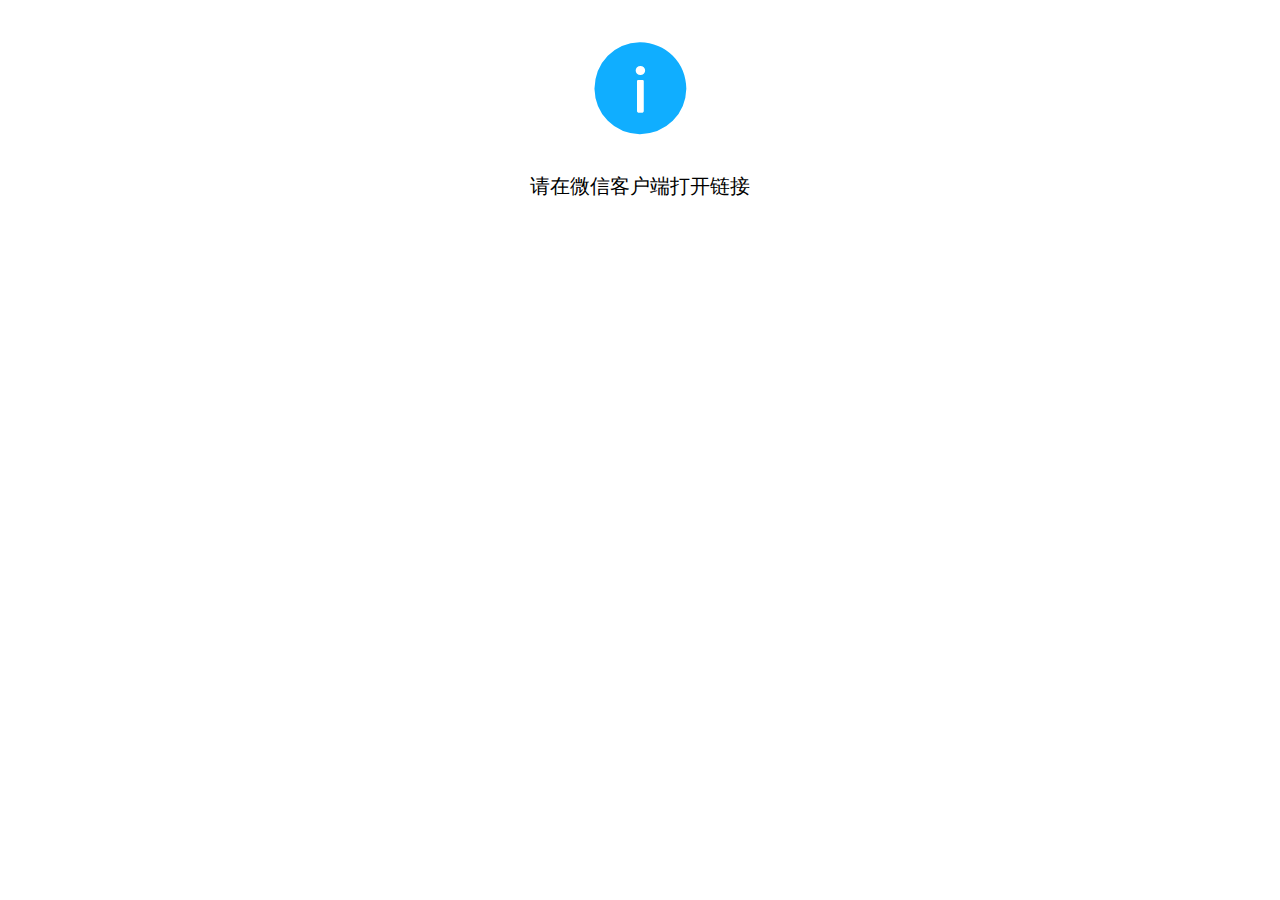
<file: index.html>
<!doctype html>
<html class="no-js">
	<head>
		<meta charset="utf-8">
		<meta http-equiv="X-UA-Compatible" content="IE=edge">
		<meta name="description" content="">
		<meta name="keywords" content="">
		<meta name="viewport" content="width=device-width, initial-scale=1.0, maximum-scale=1.0, user-scalable=0">
		<title>黑猪360</title>
		<meta name="renderer" content="webkit">
		<meta http-equiv="Cache-Control" content="no-siteapp" />
		<meta name="mobile-web-app-capable" content="yes">
		<meta name="apple-mobile-web-app-capable" content="yes">
		<meta name="apple-mobile-web-app-status-bar-style" content="black">
		<link rel="stylesheet" href="assets/css/amazeui.css">
		<link rel="stylesheet" href="assets/css/app.css">
		<link rel="stylesheet" href="assets/css/iconfont.css">
		<script type="text/javascript" src="assets/js/jquery.min.js"></script>
		<!--开始-->
		<link rel="stylesheet" href="assets/css/main.css" type="text/css" media="screen, projection" />
		<script type="text/javascript" src="assets/js/custom-scripts.js"></script>
		<!--结束-->
		<script type="text/javascript">
//			开始
			$(window).load(function(){
				universalPreloaderRemove();
				rotate();
			    dogRun();
				dogTalk();
			});
//			结束
			var apiRoot = "https://heizhu360.datbc.com/wx/";
			//var apiRoot = "http://192.168.1.28:8082/";
			var wxUrl = apiRoot+"getBlockChain";
			var wxSimpleUrl = apiRoot+"getSimpleBlockChain";
			var secret = '';
			var ua = navigator.userAgent.toLowerCase();  
			var isWeixin = ua.indexOf('micromessenger') != -1; 
			if (!isWeixin) {  
				var opened = window.open('wxError.html', '_self');
			}
            $(function(){
				/*禁用微信分享功能 */  
				function onBridgeReady() {  
					WeixinJSBridge.call('hideOptionMenu');
				}  
			  
				if (typeof WeixinJSBridge == "undefined") {  
					if (document.addEventListener) {  
						document.addEventListener('WeixinJSBridgeReady', onBridgeReady, false);  
					} else if (document.attachEvent) {  
						document.attachEvent('WeixinJSBridgeReady', onBridgeReady);  
						document.attachEvent('onWeixinJSBridgeReady', onBridgeReady);  
					}  
				} else {  
					onBridgeReady();  
				}  
				if (isWeixin) {  
					window.alert = function(name){  
						var iframe = document.createElement("IFRAME");  
						iframe.style.display="none";  
						iframe.setAttribute("src", 'data:text/plain,');  
						document.documentElement.appendChild(iframe);  
						window.frames[0].window.alert(name);  
						iframe.parentNode.removeChild(iframe);  
					}  
				}
            	secret = getURLParameter("secret");
				$('#footer').hide();
				$('.am-container').hide();
            	$('.foot').click(function(){
            		    $('.animation').fadeOut(function(){
            			$('.am-container').fadeIn();
            			$('#footer').fadeIn();
            			$("#startAnimation").innerHtml = "";
//				　　　　var body = document.getElementById("body_id");
//				　　　　body.style.overflow = "scroll";
            		});
            	});
				getAjax();
            });
			//点击族谱
			function clickGenealogy(pigId){
				getSimpleAjax(pigId);
			}
			function getURLParameter(name) { 
				return decodeURIComponent((new RegExp('[?|&]' + name + '=' + '([^&;]+?)(&|#|;|$)').exec(location.search)||[,""])[1].replace(/\+/g, '%20'))||null; 
			}
			/**
			* 滚动穿透问题
			*/
			var scrollTop = document.scrollingElement ? document.scrollingElement.scrollTop : document.body.scrollTop;
			function afterOpen() {
				scrollTop = document.scrollingElement ? document.scrollingElement.scrollTop : document.body.scrollTop
				document.body.classList.add('modal-open')
				document.body.style.top = -scrollTop + 'px'
			}
			function beforeClose() {
				document.body.classList.remove('modal-open')
				document.body.removeAttribute('style')
				if (document.scrollingElement) {
					document.scrollingElement.scrollTop = scrollTop
				} else {
					document.body.scrollTop = scrollTop
				}
			}
			function hideMask() {
				$('.mask').hide()
				beforeClose();
			}
			//查询详细信息
			function getAjax(){
			 	$.ajax({ 
				   	type: 'POST', 
				   	//data: {state:state,q:q,op:op},
				   	data: {secret:secret},
				   	url: wxUrl,
			        success: function (data) {
			        	if(data.errno == 0){
							if(!data.data){
								window.open('wxError.html', '_self');
							}
			        		$("#qrCodeId").html(secret);
			        		//品种
			        		$("#varieties_id").html(data.data.varieties);
			        		//性别 0：公 1：母
			        		$("#pigGender_id").html(data.data.pigGender == 0?"公":"母");
			        		//出生
			        		$("#birth_id").html(data.data.birth.split("T")[0]);
			        		//生长周期
			        		$("#growthCycle_id").html(data.data.growthCycle+"天");
			        		//父亲
			        		$("#pigFather_id").html(data.data.pigFather);
			        		//母亲
			        		$("#pigMother_id").html(data.data.pigMother);
			        		//区块链地址
			        		$("#blockChain_id").html(data.data.blockChain);
			        		//ID号码
			        		$("#idNumber_id").html(data.data.idNumber);
			        		
			        		//兄弟姐妹个数
			        		$("#brotherNumbers_id").html(data.data.brotherNumbers);
			        		
			        		//族谱开始-----
							$(".father_id").click(function() {
								if(isEmpty(data.data.genealogy[0])){
									alert("小猪的父亲被外星人抓走了");
								}else{
									getSimpleAjax(data.data.genealogy[0]);
								}
							})
							$(".mother_id").click(function() {
								if(isEmpty(data.data.genealogy[1])){
									alert("小猪的母亲被外星人抓走了");
								}else{
									getSimpleAjax(data.data.genealogy[1]);
								}
							})
							$(".grandpa_id").click(function() {
								if(isEmpty(data.data.genealogy[2])){
									alert("小猪的爷爷被外星人抓走了");
								}else{
									getSimpleAjax(data.data.genealogy[2]);
								}
							})
							$(".grandma_id").click(function() {
								if(isEmpty(data.data.genealogy[3])){
									alert("小猪的奶奶被外星人抓走了");
								}else{
									getSimpleAjax(data.data.genealogy[3]);
								}
							})
							$(".grandpa_m_id").click(function() {
								if(isEmpty(data.data.genealogy[4])){
									alert("小猪的外公被外星人抓走了");
								}else{
									getSimpleAjax(data.data.genealogy[4]);
								}
							})
							$(".grandma_m_id").click(function() {
								if(isEmpty(data.data.genealogy[5])){
									alert("小猪的外婆被外星人抓走了");
								}else{
									getSimpleAjax(data.data.genealogy[5]);
								}
							})
							//族谱结束-----
							
							//转栏
							$("#hurdles_id").html();
							var changeColumns = data.data.changeColumns;
							if(changeColumns){
								for(var i in changeColumns){
			        			$("#hurdles_id").append('<li><div class="fl_box"><div class="status">' + (changeColumns[i].pigStatus === 0 ? '出生' : changeColumns[i].pigStatus === 45 ? '转保育栏' : changeColumns[i].pigStatus === 46 ? '转育肥栏' : changeColumns[i].pigStatus === 55 ? '出栏' : '到店')  + '</div><p class="time">'+changeColumns[i].columnTime.split("T")[0].replace(/\-/g, '.')+'</p></div><img src="'+ changeColumns[i].picture +'" /></li>');
			        			}
							}
							
							//检测报告
							$("#quarantine_id").html();
							var quarantine = data.data.quarantine;
							if(quarantine){
								for(var i in quarantine){
			        			$("#quarantine_id").children('li').append('<p>'+quarantine[i].key+'<span>'+quarantine[i].value+'</span></p>');
			        			}
							}
							
							//分享头像
							$("#shareImgUrl_id").html();
							var shareImgUrl = data.data.shareImgUrl;
							if(shareImgUrl){
								for(var i in shareImgUrl){
									var img = '<img style="width:100%; border-radius:50%;" src="'+shareImgUrl[i]+'"/>';
			        				$("#shareImgUrl_id").children('div').eq(i).append(img);
			        			}
								$("#shareImgUrl_id").children('div').find("img[src!='']").parent().css({background: '#ffffff'});
							}
			        	}else if(data.errno == 401){
			        		alert("过期的，请重新扫码");
			        		window.open('wxError.html?scan=overdue', '_self');
			        	}else{
			        		alert("参数错误");
			        		window.open('wxError.html', '_self');
			        	}
			       },
			       error:function(data,type, err){  
//			             console.log("ajax错误类型："+type);  
//			             console.log(err);
			       }
				   });
			 }
			function isEmpty(data){
				if(data == null){
					return true;
				}
				if(data == undefined){
					return true;
				}
				if(data == ''){
					return true;
				}
				return false;
			}
			//点击族谱查询简单信息
			function getSimpleAjax(pigId){
			 	$.ajax({ 
				   	type: 'POST', 
				   	data: {pigId:pigId},
				   	url: wxSimpleUrl,
			        success: function (data) {
			        	if(data.errno == 0){
			        		//品种
			        		let varieties = data.data.varieties;
			        		//性别 0：公 1：母
			        		let pigGender = data.data.pigGender == 0?"公":"母";
			        		//出生
			        		let birth = data.data.birth;
							//出生周期
			        		let growthCycle = data.data.growthCycle;
			        		//父亲
			        		let pigFather = data.data.pigFather;
			        		//母亲
			        		let pigMother = data.data.pigMother;
			        		//区块链地址
			        		let blockChain = data.data.blockChain;
			        		//ID号码
			        		let idNumber = data.data.idNumber;
			        		//let s = '[身份信息]{品种：'+varieties+';性别：'+pigGender+';出生：'+birth+';父亲：'+pigFather+';母亲：'+pigMother+';区块链地址：'+blockChain+';ID号码：'+idNumber+'}';
			        		//品种
			        		$("#parent_varieties_id").html(varieties);
			        		//性别 0：公 1：母
			        		$("#parent_pigGender_id").html(pigGender);
			        		//出生
			        		$("#parent_birth_id").html(birth.split("T")[0]);
			        		//生长周期
			        		$("#parent_growthCycle_id").html(growthCycle + '天');
			        		//父亲
			        		$("#parent_pigFather_id").html(pigFather);
			        		//母亲
			        		$("#parent_pigMother_id").html(pigMother);
			        		//区块链地址
			        		$("#parent_blockChain_id").html(blockChain);
			        		//ID号码
			        		$("#parent_idNumber_id").html(idNumber);
									$('.mask').show();
									afterOpen();
			        	}else if(data.errno == 401){
			        		alert("过期的，请重新扫码");
			        	}else{
			        		alert("参数错误");
			        	}
			       },
			       error:function(data,type, err){  
//			             console.log("ajax错误类型："+type);  
//			             console.log(err);
			       }
			    });
			}
		</script>
	</head>
	<body id="body_id">
		<div class="animation" id="startAnimation">
			<!--<br><br>
			<div class="animate">
				<div class="scan">
							<img src="images/pig.png">
							<div class="scaning_1">
									<img src="images/scan_1.png">
							</div>
							<div class="scaning_2">
									<img src="images/scan_2.png">
							</div>
				</div>
					<div class="data_1">
							<ul>
								<li>检测中...</li>
								<li>Detecting...</li>
							</ul>
					</div>
					<div class="data_2">
							<ul>
									<li>区块链信息获取中...</li>
									<li>信息校验中...</li>
							</ul>
					</div>
					<div class="data_3">
							<ul>
								<li style="font-size:14px;color:#000;">您查询的区块链信息为<li>
								<li style="color:green;" id="qrCodeId"><li>
								<li style="font-size:16px;color:#79bc1f;font-weight:bold;" id="explain_id">二维码已在区块中获取，是正品涪陵黑猪肉</li>              
							</ul>
					</div>
			</div>-->
			
			<!--开始-->
			<div id="universal-preloader">
			    <div class="preloader">
			        <img src="images/universal-preloader.gif" alt="universal-preloader" class="universal-preloader-preloader" />
			    </div>
			</div>
			<div id="wrapper">
			<div class="dog-wrapper">
				<div class="dog"></div>
				<div class="dog-bubble">
			    </div>
			    <div class="bubble-options">
			    	<p class="dog-bubble">
			        	我从哪里来？
			        </p>
			    	<p class="dog-bubble">
				        <br />
			        	我的家在哪里？
			        </p>
			        <p class="dog-bubble">
			        	<br />
			        	我的父母是谁？
			        </p>
			        <p class="dog-bubble">
			        	<br />
			        	跨过山和大海
			        </p>
			        <p class="dog-bubble">
			        	<br />
			        	点击下方查看详情
			        </p>
			    </div>
			</div>
				<div class="planet"></div>
			</div>
			<!--结束-->
			
			
			<div class="foot">
					<p>点击了解详情</p>
			</div>
		</div>
		<div class="am-container">
			<div class="am-g">
				<div class="main-header">
					<img src="./images/mian_header.png" width="100%" />
				</div>
				<!-- 身份证 -->
				<div class="identity-card">
					<ul>
						<li>品牌名称 <p id="varieties_id"></p></li>
						<li>性别 <p id="pigGender_id"></p></li>
						<li>出生 <p id="birth_id"></p></li>
						<li>生长周期 <p id="growthCycle_id"></p></li>
						<li>父亲 <p id="pigFather_id"></p></li>
						<li>母亲 <p id="pigMother_id"></p></li>
						<li>区块链地址 <p id="blockChain_id"></p></li>
						<li>ID号码 <p id="idNumber_id"></p></li>
						<img src="./images/pig-portrait.png" />
					</ul>
				</div>
				<!-- 族谱溯源（id不显示，作为请求参数id发送使用，存在空的现象） -->
				<div class="am-u-sm-12 genealogy" id="genealogy_id">
					<div class="title">
						<img src="./images/ball.png" alt="icon" class="ball">
						<p class="bl-header">族谱溯源</p>
						<p class="subtitle">TRACEABILITY OF GENEALOGY</p>
					</div>
					<div class="content">
						<div>
							<div class="grandpa_id">
								<img src="./images/pig-purple.png" alt="">
								<p>爷爷</p>
							</div>
							<div class="grandma_id">
								<img src="./images/pig-purple.png" alt="">
								<p>奶奶</p>
							</div>
							<div class="grandpa_m_id">
								<img src="./images/pig-purple.png" alt="">
								<p>外公</p>
							</div>
							<div class="grandma_m_id">
								<img src="./images/pig-purple.png" alt="">
								<p>外婆</p>
							</div>
						</div>
						<div>
							<div class="father_id">
								<img src="./images/pig-red.png" alt="">
								<p>父亲</p>
							</div>
							<div class="mother_id">
								<img src="./images/pig-red.png" alt="">
								<p>母亲</p>
							</div>
						</div>
						<div>
							<div class="brotherNumbers_id">
								<img src="./images/pig-green.png" alt="">
								<p>我(我有<span id="brotherNumbers_id"></span>个兄弟姐妹)</p>
							</div>
						</div>
					</div>
				</div>
				<!-- 360溯源 -->
				<div class="am-u-sm-12 traceability am-animation-slide-bottom">
					<div class="title">
						<img src="./images/ball-green.png" alt="icon" class="ball">
						<p class="bl-header">360溯源</p>
						<p class="subtitle">360 TRACEABILITY</p>
					</div>
					<ul id="hurdles_id">
          </ul>
				</div>
				<div class="am-u-sm-12 test-report am-text-center font-fff am-animation-slide-bottom">
					<img src="images/icon_fff.png" alt="" class="padding-top-30" width="11%">
					<p class="bl-header">检测报告</p>
					<p class="subtitle">TEST REPORT</p>
					<ul id="quarantine_id" class="quarantine"><li></li></ul>
				</div>
				<div class="strain am-u-sm-12 am-text-center font-fff">
					<div class="strain-header margin-auto">
						<p class="bl-header">品系描述</p>
						<p class="subtitle">PRODUCT DESCRIPTION</p>
						<img src="images/icon_fff.png" alt="">
					</div>
					<div class="strain-text margin-auto">
						<p>根据猪种来源，猪种分为地方、培育和引入三大种类。种猪品种有涪陵黑猪、盆周山地猪、黑杜洛克猪和巴夏克猪。</p>
						<p>涪陵黑猪：地方母猪和引入父本杂交育成的培育猪。<br>
							盘周山地猪：原产于在四川盆周山地区的土猪。<br>
							黑杜洛克猪：原产于美国的引入父本猪。<br>
							巴克夏猪：原产于英国巴克郡的引入父本猪。
						</p>
						<p><a href="#genealogy_id">查看族谱，看看它的父系母系分别来自哪里。</a></p>
					</div>
				</div>
				<div class="feed-formula am-u-sm-12 am-text-center">
					<img src="images/icon_green.png" alt="" class="padding-top-30" width="11%">
					<p class="bl-header">饲料配方</p>
					<p class="subtitle">FEED FORMULA</p>
					<ul>
						<li><img src="images/formula_1.png" alt="" width="100"><span style="margin-top: 10px;" class="display-bl">产房饲料</span></li>
						<li><img src="images/formula_2.png" alt="" width="100"><span style="margin-top: 10px;" class="display-bl">保育饲料</span></li>
						<li><img src="images/formula_3.png" alt="" width="100"><span style="margin-top: 10px;" class="display-bl">育肥饲料</span></li>
					</ul>
					<div class="formula-text margin-auto">来自大北农集团的饲料，纯粮喂养、绿色安全根据生长调整营养比例，定时定量、营养均衡</div>
				</div>
				<div class="growth-environment am-u-sm-12 am-text-center font-fff">
					<img src="images/icon_fff.png" alt="" class="padding-top-30" width="11%">
					<p class="bl-header">生长环境</p>
					<p class="subtitle">GROWTH ENVIRONMENT</p>
					<ul>
						<li><img src="images/environment_1.png" alt="" class="display-bl" width="90%"><span class="display-bl">户外圈养</span></li>
						<li><img src="images/environment_2.png" alt="" class="display-bl" width="90%"><span class="display-bl">自然通透</span></li>
						<li><img src="images/environment_3.png" alt="" class="display-bl" width="90%"><span class="display-bl">青山绿水</span></li>
						<li><img src="images/environment_4.png" alt="" class="display-bl" width="90%"><span class="display-bl">种养相间</span></li>
					</ul>
				</div>
				<div class="pork-segmentation am-u-sm-12 am-text-center">
					<div style="position: relative; z-index: 1;">
						<img src="images/icon_green.png" alt="" class="padding-top-30" width="11%">
						<p class="bl-header" style="color: #a6d543;">猪肉分割</p>
						<p class="subtitle" style="color: #a6d543;">PORK SEGMENTATION</p>
					</div>
					<img src="images/segmentation.png" alt="" width="90%" style="margin-top: -30px">
				</div>
				<div class="share am-text-center font-fff">
					<div class="bg-green overflow-hid">
						<img src="images/icon_fff.png" alt="" class="padding-top-30" width="11%">
						<p class="bl-header">分享</p>
						<p class="subtitle">SHARE</p>
						<div id="shareImgUrl_id" class="share-list overflow-hid">
							<div><p>你</p></div>
							<div><p>待分享</p></div>
							<div><p>待分享</p></div>
							<div><p>待分享</p></div>
						</div>
					</div>
					<div class="envelope"><p>等人分享了黑猪肉</p></div>
					<div class="bottom-text">无论是在食物链的顶端还是末端都是生态中的一环!</div>
				</div>
			</div>
		</div>
		<div class="mask" onClick="hideMask();">
				<div class="identity-card">
					<ul>
						<li>品牌名称 <p id="parent_varieties_id"></p></li>
						<li>性别 <p id="parent_pigGender_id"></p></li>
						<li>出生 <p id="parent_birth_id"></p></li>
						<li>生长周期 <p id="parent_growthCycle_id"></p></li>
						<li>父亲 <p id="parent_pigFather_id"></p></li>
						<li>母亲 <p id="parent_pigMother_id"></p></li>
						<li>区块链地址 <p id="parent_blockChain_id"></p></li>
						<li>ID号码 <p id="parent_idNumber_id"></p></li>
						<img src="./images/pig-portrait.png" />
					</ul>
				</div>
		</div>
		<script src="assets/js/jquery.min.js"></script>
		<script src="assets/js/amazeui.min.js"></script>
	</body>
</html>
</file>
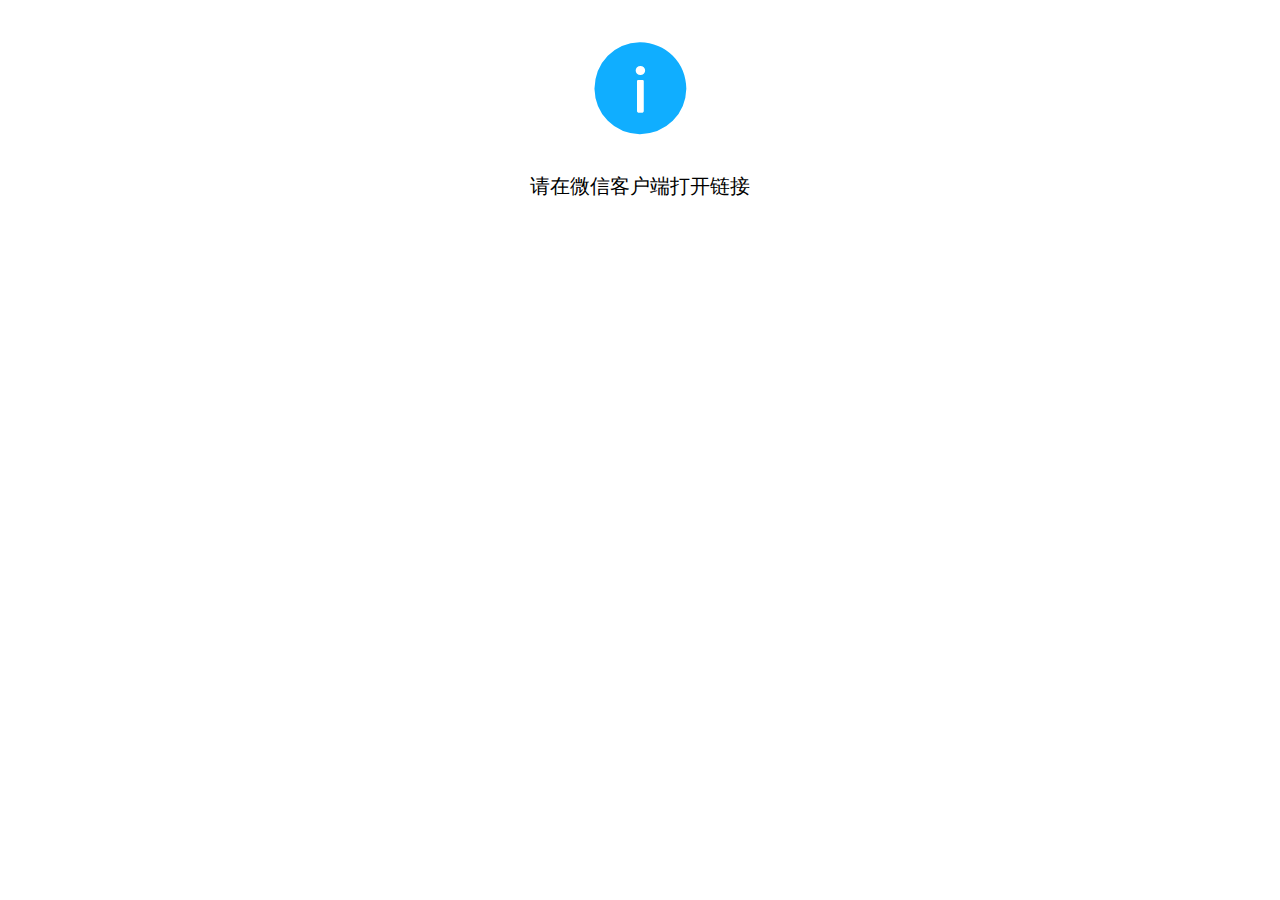
<file: wxError.html>
<!DOCTYPE html>  
<html>  
    <head>  
        <meta charset="utf-8">  
		<title>抱歉，出错了</title>
        <meta name="viewport" content="width=device-width,initial-scale=1,minimum-scale=1,maximum-scale=1,user-scalable=no" />  
		<link rel="stylesheet" href="assets/css/weui.css">
    </head>  
    <body>  
        <script type="text/javascript">  
            var ua = navigator.userAgent.toLowerCase();  
            var isWeixin = ua.indexOf('micromessenger') != -1;  
            var isAndroid = ua.indexOf('android') != -1;  
            var isIos = (ua.indexOf('iphone') != -1) || (ua.indexOf('ipad') != -1);  
			var scan = decodeURIComponent((new RegExp('[?|&]scan=' + '([^&;]+?)(&|#|;|$)').exec(location.search)||[,""])[1].replace(/\+/g, '%20'))||null; 
            if (!isWeixin) {  
                document.body.innerHTML = '<div class="weui_msg"><div class="weui_icon_area"><i class="weui_icon_info weui_icon_msg"></i></div><div class="weui_text_area"><h4 class="weui_msg_title">请在微信客户端打开链接</h4></div></div>';  
            }else if(scan == "overdue"){
                document.body.innerHTML = '<div class="weui_msg"><div class="weui_icon_area"><i class="weui_icon_info weui_icon_msg"></i></div><div class="weui_text_area"><h4 class="weui_msg_title">链接过期，请重新扫一扫</h4></div></div>';  
			}else{
				document.body.innerHTML = '<div class="weui_msg"><div class="weui_icon_area"><i class="weui_icon_info weui_icon_msg red"></i></div><div class="weui_text_area"><h4 class="weui_msg_title">区块链中未获取到此商品信息</h4></div></div>';
			} 
        </script>  
    </body>  
</html>
</file>
<file: assets/css/app.css>
body{ font-size: 100%; font-family: "微软雅黑";background-image: url(../../images/mainbg.jpg);background-repeat: repeat-y;background-attachment:fixed; background-size: 100% auto;}
body.modal-open{
  position:fixed;
  width:100%;
}

img{ max-width: 100%;pointer-events: none;}
ul, ol {list-style: none;}
ol, p {margin: 0;}
a.active{ color: #8fc31f;}
.greenbg{ background: #1B961B;}
.plus-mar-top{ margin-top: 80px;}
.plus-mar-top1{margin-top:20px;}
.plus-mar-top2{margin-top:10px;}
.plus-mar-b{ margin-bottom: 20px;}
.plus-mar-top3{margin-top:5px;}
.plus-mar-top4{ margin-top: 40px;}
.plus-pad{padding:10px;}
.clear-pad-l{ padding-left: 0px;}
.clear-pad-lr{ padding-left: 0px;padding-right: 0px;}
.clear-mar-t{ margin-top: 0;}
.plus-pad-t{padding-top: 10px;}
.plus-pad-t3{padding-top: 50px;}
.plus-pad-lr{ padding-left: 20px; padding-right: 20px;}
.plus-pad-tb{ padding-top: 10px; padding-bottom: 10px;}
.grey{color: #706e70;}
.green{color:#8fc31f;}
.yellow{color:#f7ab00;}
a.w80{width:80%;}
.font12{ font-size: 12px;}
.touxiang{ border-radius: 50px; border: 2px solid #fff; max-width: 80%;}
cite{ font-style: normal; color: #8fc31f; padding-left: 8px; padding-right: 8px;}


.zhiwufixed{ position:absolute; z-index: 2;}
.clearboth{ clear: both;}
.ulli{ padding-left:0;}
.ulli li{ display: block; float: left;width:25%; padding:0 15px 5px 15px;}
hr{border-bottom:1px solid #b2b1b2;}


/*这是评论页面的样式*/
#rank{width:309px;margin:10px auto;height:28px;margin-bottom: 87px;}
#rank ul{height:60px;margin-bottom:10px;}
#rank li img{width:65px;height:63px;}
#rank li{
      width:64px;float:left;height:58px;
      background:url(../../images/star.png) no-repeat 0 0; 
      list-style:none;	  
   }
 #rank .active{
     background:url(../../images/star.png) no-repeat 0 -60px;
   }
 #rank p{
      width:250px;height:30px;background:white;
	  line-height:30px;text-align:center;
	  font-size:16px;
	  margin-left:40px;
      color:#79bc1f;
   }
/*这是首屏动画的css代码*/
@-webkit-keyframes load{
     0% {margin-top:0px;opacity: 0.2;-webkit-transform:scale(0.4);}
     20% {margin-top:30px; opacity: 0.4;-webkit-transform:scale(0.5);}
     40% {margin-top: 55px; opacity: 0.6;-webkit-transform:scale(0.6);}
     60% {margin-top: 70px; opacity: 0.8;-webkit-transform:scale(0.7);}
     100% {margin-top: 100px;opacity: 1;-webkit-transform:scale(0.8);}
     }
@-webkit-keyframes dataShow_1{
	 0%{opacity:0;}
	 20%{opacity:0.5;}
	 30%{opacity:0.7;}
	 40%{opacity:1;}
	 50%{opacity:0.6;}
	 60%{opacity:0.7;}
	 70%{opacity:0.8;}
	 80%{opacity:0.9;}
	 90%{opacity:0.6;}
	 100%{opacity:0.4;}
}
@-webkit-keyframes dataShow_2{
	 0%{opacity:0;}
	 30%{opacity:0.7;}
	 70%{opacity:0.8;}
	 80%{opacity:0.9;}
	 90%{opacity:0.6;}
	 100%{opacity:0.4;}
}
@-webkit-keyframes dataShow_3{
	 100%{opacity:1;}
}
@-webkit-keyframes circle_1{
	 0%{
         opacity: .5;
         -webkit-transform:scale(.8,.8);
     }
    100%{
        opacity: 1;
    }
}
@-webkit-keyframes foot{
	0%{opacity: 0.5;padding-top: 5px;}
	20%{opacity:0.6; padding-top: 7px;}
	40%{opacity:0.4;  padding-top: 10px;}
	50%{opacity:0.5; padding-top: 13px;}
	70%{opacity:0.6;  padding-top: 10px;}
	100%{opacity: 0.5; padding-top: 7px;}
}
@-webkit-keyframes scaning1{
   0%{
   	   opacity:0.4;
       -webkit-transform:scale(1.8,1.8);
       transform:scale(1.8,1.8);
   	}
   	50%{
   	   opacity:0.6;
       -webkit-transform:scale(1.3,1.3);
       transform:scale(1.3,1.3);
   	}
   	100%{
   		opacity: 1;
   		 -webkit-transform:scale(1.5,1.5);
                 transform:scale(1.5,1.5);
   	}
}
@-webkit-keyframes  scaning2{
	0%{
		opacity: 0;
		-webkit-transform:scale(1,1);
		        transform:scale(1,1);
	}
	50%{
		opacity: 0.5;
		-webkit-transform:scale(0.8,0.8);
		transform:scale(0.8,0.8):;
	}
	100%{
		opacity: 1;
		-webkit-transform:scale(1,1);
		        transform:scale(1,1);
	}
}
@-webkit-keyframes heidou{
	0%{
         opacity: 0.5;
	}
	50%{
		 opacity: 0.7
	}
	100%{
       opacity: 1;
	}
@-webkit-keyframes grow{
		0%{
			font-size: 30px;
			opacity: 0.7;
		}
		50%{
			font-size: 38px;
			opacity: 0.7;
		}
		100%{
			font-size:30px ;
			opacity: 0;
		}
	}
}
.animation .animate .scan >img{
	/*margin-top: 100px;
    margin-bottom: 100px;*/
    -webkit-animation:load 1.5s linear;
    margin-top: 100px;
    margin-bottom: 50px;
    -webkit-transform:scale(0.8);
}



.animation .animate .data_1 ul{
	list-style-type: none;
	margin-left: 70px;
	margin-top: 40px;
}
.animation .animate .data_1 p{
	position: absolute;
	left:150px;
	bottom:95px;
	font-size: 30px;
	color:#79bc1f;
	-webkit-animation:grow 3s linear 2s;
}
.animation .animate .data_2 ul{
	list-style-type: none;
	margin-left: 70px;
	margin-top: -20px;
}
.animation .animate .data_3 ul{
	list-style-type: none;
    position: absolute;
    left:35px;
    top:350px;

}

.animation .animate .data_1 ul li{
	opacity: 0;
	-webkit-animation:dataShow_1 4s linear 0.5s;
	
}
.animation .animate .data_2 ul li{
	opacity: 0;
	-webkit-animation:dataShow_2 3.5s linear 3s;
	opacity: 0;
}
.animation .animate .data_3 ul {
	-webkit-animation:dataShow_3 5s linear 6s infinite;
    margin-top: 90px;
    opacity: 0;
}
.animation .foot p{
   background-color: rgba(112,111,111,0.3);
   width: 54%;
   height: 35px;
   font-size: 14px;
   padding-top:5px;
   text-align: center;
   display: block;
   position: fixed;
   bottom:10%;
   left:24%;
   opacity: 0;
   -webkit-animation:foot 2s linear 6s infinite;
   }
/*扫描*/
.animation .scan{
/*  border:1px solid red;
*/  position:relative;
}
.animation .scaning_1 img{
	position: absolute;
	top:71px;
	left:-10px;
	opacity: 0;
	-webkit-animation:scaning1 4s linear  2s ;
	        animation:scaning1 4s linear 2s ;
}
.animation .scaning_2 img{
	position: absolute;
	top:76px;
	left:-17px;
	opacity: 0;
	-webkit-animation:scaning2 3ss linear 3s;
	animation:scaning2 3s linear 3s;;
}


/*检测报告*/
ul{
	padding: 0;
	margin: 0;
}
li{
	list-style: none;
}
.test-report{
	background: #1d1b1c;
	padding-bottom: 40px;
}
.overflow-hid{
	overflow: hidden;
}
.quarantine{
	width: 90%;
    background: #fff;
    margin: 0 auto 0;
    border: 4px solid #a7d646;
    border-radius: 10px;
    height: auto;
    z-index: 2;
    position: relative;
    padding: 20px 10px 10px 20px;
}
.quarantine li{
	color: #a7d646;
    font-size: 15px;
    font-weight: bold;
    text-align: left;
}
.quarantine li span{
	display: inline-block;
    color: #333333;
    width: 53%;
    font-weight: bold;
    font-size: 14px;
    margin: 0 0 10px 14px;
    vertical-align: text-top;
}
.display-bl{
	display: block;
}
.margin-auto{
	margin: 0 auto;
}
.text-center{
	text-align: center;
}
.bl-header{
	font-size: 24px;
	font-weight: 500;
	line-height: 0.83;
	margin: 12px 0 8px 0;
}
.padding-top-30{
	padding-top: 30px;
}
.subtitle{
	font-size: 12px;
	font-weight: 500;
	line-height: 1.67;
	margin: 0 0 14.5px 0;
}
.font-fff{
	color: #ffffff;
}

/*品系描述*/
.strain{
	background-color: #a6d543;
	padding-bottom: 40px;
	padding-top: 30px;
}
.strain-header{
	width: 90%;
	height: 156px;
	padding-top: 22px;
	background: url(../../images/strain.png) no-repeat center;
	border-radius: 5px;
	margin-bottom: 15px;
}
.strain-text{
	width: 90%;
	color: #ffffff;
}
.strain-text p{
	font-size: 13px;
	font-weight: 500;
	line-height: 1.92;
	text-align: justify;
	margin: 0;
	margin-bottom: 20px;
}
.strain-text p:last-child{
	margin: 0;
	color: #5823b4;
}

/*饲料配方*/
.feed-formula{
	color: #a6d543;
	background: #ffffff;
	padding-bottom: 40px;
}
.feed-formula ul{
	overflow: hidden;
	display: flex;
	margin-bottom: 30px;
}
.feed-formula li{
	flex: 1;
}
.formula-text{
	width: 260px;
	font-size: 13px;
	font-weight: 500;
	line-height: 1.92;
	color: #666666;
}

/*生长环境*/
.growth-environment{
	background: #1d1b1c;
	padding-bottom: 30px; 
}
.growth-environment ul li{
	border-radius: 5px;
	background-color: #a6d543;
	margin: 0 auto;
	padding: 6px 11px 4.5px 5.5px;
	margin-bottom: 30px;
	overflow: hidden;
}
.growth-environment ul li span{
	width: 5%;
	font-size: 18px;
	font-weight: 500;
	margin-top: 15.5px;
	position: relative;
}
.growth-environment ul li:nth-child(odd) img{
	float: left;
}
.growth-environment ul li:nth-child(odd) span{
	float: right;
}
.growth-environment ul li:nth-child(odd) span::before{
	content: '';
	width: 1.5px;
	height: 49px;
	border-radius: 0.8px;
	background-color: #ffffff;
	position: absolute;
	left: -7px;
	top: 6px;
}
.growth-environment ul li:nth-child(even){
	padding: 6px 5.5px 4.5px 9px;
}
.growth-environment ul li:nth-child(even) img{
	float: right;
}
.growth-environment ul li:nth-child(even) span{
	float: left;
}
.growth-environment ul li:nth-child(even) span::after{
	content: '';
	width: 2px;
	height: 49px;
	border-radius: 0.8px;
	background-color: #ffffff;
	position: absolute;
	right: -10px;
	top: 6px;
}

.pork-segmentation{
	background: #ffffff;
	padding-bottom: 40px;
}

/*分享*/
.share{
	background: #ffffff;
	padding-bottom: 30px;
	width: 100%;
	float: left;
}
.bg-green{
	background: #a6d543;
	position: relative;
	z-index: 1;
}
.share-list{
    position: relative;
    width: 90%;
    margin: 0 auto;
}
.share-list div{
	width: 66px;
    height: 66px;
    border-radius: 100%;
    float: left;
    border: 3px solid #ffffff;
    background: #111010;
    margin-right: 3%;
    position: relative;
    width: 20%;
	height: 0;
	padding-bottom: 18.3%;
}
.share-list div img{
	position: relative;
	z-index: 10;
}
.share-list p{
	position: absolute;
	z-index: 2;
	padding-top: 30%;
    text-align: center;
    margin: 0 auto;
    width: 100%;
    height: 100%;
    font-size: 15px;
}
.share-list div:first-child{
	margin-right: 10%;
	position: relative;
}
.share-list div:first-child:before{
	content: '和';
    width: 58%;
    font-size: 15px;
    position: absolute;
    left: 105%;
    border-bottom: 2px solid #fff;
    line-height: 30px;
    font-weight: 500;
}
.envelope{
	height: 200px;
    background-color: #a6d543;
    border-radius: 100%;
    margin-top: -105px;
    text-align: bottom;
    position: relative;
}
.envelope p{
	width: 100%;
	text-align: center;
	position: absolute;
	bottom: 30%;
	font-size: 15px;
	font-weight: 500;
	line-height: 1.33;
}
.bottom-text{
	color: #a6d543;
	font-size: 20px;
	line-height: 1.5;
	width: 280px;
	margin-top: 30px;
	margin: 30px auto 0 auto;
}
/* 页面头部 */
.main-header {
	padding: 0;
}
/* 身份证信息 */
.identity-card {
	padding-bottom: 40px;
	background-color: #1d1b1c;
}
.identity-card img {
	border: 4px solid #a7d646;
	border-radius: 50%;
	position: absolute;
	right: 5%;
	width: 34%;
	top: 12%;
}
.identity-card ul {
	width: 90%;
	background: #fff;
	margin: -17% auto 0;
	border: 4px solid #a7d646;
	border-radius: 10px;
	height: auto;
	z-index: 2;
	position: relative;
	padding: 20px 30px 10px;
}
.identity-card li {
	color: #a7d646;
	font-size: 15px;
  font-weight: bold;
}
.identity-card p {
	display: inline-block;
	color: #333333;
	width: 66%;
	font-weight: bold;
	font-size: 14px;
	margin: 0 0 10px 5px;
	vertical-align: text-top;
}
/* 族谱溯源 */
.genealogy {
	background: url('../../images/genealogy.png') no-repeat center center;
	background-size: 100% 100%;
}
.genealogy .title {
	text-align: center;
	color: #fff;
}
.traceability .title {
	text-align: center;
	color: #a7d646;
}
.genealogy .ball, .traceability .ball {
	padding: 30px 0 5px;
	width: 11%;
}
.grandpa_id, .grandma_id, .grandpa_m_id, .grandma_m_id, .father_id, .mother_id, .brotherNumbers_id {
	float: left;
	width: 20%;
	margin: 0 2.2%;
	height: 63px;
	line-height: 52px;
	text-align: center;
	border: solid 2px #7e57ee;
	border-radius: 50%;
	background: #fff;
	position: relative;
}
.father_id, .mother_id {
	margin: 46px 14.8% 18px;
	border: solid 2px #ee7057;
}
.brotherNumbers_id {
	border: solid 2px #a7d646;
	margin-left: 40%;
}
.grandpa_id img, .grandma_id img, .grandpa_m_id img, .grandma_m_id img, .father_id img, .mother_id img, .brotherNumbers_id img {
	width: 77%;
}
.grandma_id img, .grandma_m_id img{
	-webkit-transform: scaleX(-1);
	transform: scaleX(-1);
}
.grandpa_id p, .grandma_id p, .grandpa_m_id p, .grandma_m_id p, .father_id p, .mother_id p, .brotherNumbers_id p {
	background: #7e57ee;
	width: 114%;
	height: 27px;
	line-height: 28px;
	color: #fff;
	font-size: 14px;
	text-align: center;
	border-radius: 5px;
	position: absolute;
	bottom: -13px;
	left: -4px;
}
.father_id p, .mother_id p {
	background: #ee7057;
}
.brotherNumbers_id p {
	background: #a7d646;
	width: 300%;
	left: -92%;
}
.grandpa_id p:after, .grandma_id p:after, .grandpa_m_id p:after, .grandma_m_id p:after, .father_id p:after, .mother_id p:after{
	content: "";
	background: #7e57ee;
	width: 3px;
	height: 41px;
	display: inline-block;
	bottom: -39px;
	left: 47px;
	position: absolute;
	-webkit-transform: rotate(-22deg);
	transform: rotate(-22deg);
}
.father_id p:after {
	background: #ee7057;
	-webkit-transform: rotate(-60deg);
	transform: rotate(-60deg);
	bottom: -26px;
	left: 63px;
	bottom: -42px;
	height: 57px;
}
.mother_id p:after {
	-webkit-transform: rotate(60deg);
	transform: rotate(60deg);
	background: #ee7057;
	bottom: -42px;
	left: 0;
	height: 57px;
}
.grandma_id p:after, .grandma_m_id p:after{
	left: 17px;
	-webkit-transform: rotate(22deg);
	transform: rotate(22deg);
}
.grandpa_m_id {
	margin-left: 4%;
}
.grandma_m_id {
	margin-right: 0;
}
.genealogy .content {
	overflow: hidden;
	background: url('../../images/genealogy-content-bg.png') no-repeat center center;
	background-size: 100% 100%;
	border-radius: 5px;
	margin: 20px auto 50px;
	padding: 25px 10px 40px;
	width: 95%;
}
/* 360溯源 */
.traceability {
	background: #fff;
}
.traceability .time {
	color: #a7d646;
	font-size: 14px;
	padding: 5px;
}
.traceability .status {
	font-size: 15px;
	width: 70%;
	padding: 5px 5px 5px 0;
	color: #fff;
	text-align: center;
	background: url('../../images/box.png') no-repeat center center;
	background-size: 100% 100%;
	position: relative;
}
.traceability .status:after {
	content: '';
	display: inline-block;
	bottom: 12px;
	right: -22px;
	position: absolute;
	border: 2px solid #a7d646;
	width: 10px;
	height: 10px;
	border-radius: 50%;
}
.traceability ul {
	margin: 30px auto 15px;
	overflow: hidden;
	padding-right: 25px;
	padding-left: 2em;
}
.traceability ul li {
	overflow: hidden;
}
.traceability .fl_box {
	width: 40%;
	float: left;
}
.traceability ul li img {
	float: right;
	width: 60%;
	border: solid 2px #a7d646;
	border-radius: 10px;
	margin-bottom: 25px;
}
/* 族谱溯源弹窗 */
.mask {
	background: rgba(0,0,0,0.8);
	position: fixed;
	top: 0;
	left: 0;
	right: 0;
	bottom: 0;
	z-index: 9;
	padding-top: 200px;
	display: none;
}
.mask .identity-card {
	background: transparent;
}
.mask .identity-card ul {
	width: 80%;
}
.mask .identity-card img {
	right: -8%;
	top: 21%;
}
</file>
<file: assets/css/iconfont.css>
@font-face {font-family: "iconfont";
        src:url('../fonts/iconfont.ttf') format('truetype'); /* chrome、firefox、opera、Safari, Android, iOS 4.2+*/
    }

    .iconfont {
        font-family:"iconfont" !important;
        margin-top: 4px;
        font-size:20px;
        line-height: 24px;
        font-style:normal;
        -webkit-font-smoothing: antialiased;
        -webkit-text-stroke-width: 0.2px;
    }

.icon-lianxiwomen:before { content: "\e6d2"; }

.icon-suyuanxinxi:before { content: "\e6d3"; }

.icon-lijigoumai:before { content: "\e6d4"; }

.icon-gongsijieshao:before { content: "\e6d5"; }
</file>
<file: assets/css/main.css>
@charset "utf-8";
/* CSS Document */

/* === Custom font === */

@font-face {
    font-family: 'SingleSleeveRegular';
    src: url('../font/sing-webfont.eot');
    src: url('../font/sing-webfont.eot?#iefix') format('embedded-opentype'),
         url('../font/sing-webfont.woff') format('woff'),
         url('../font/sing-webfont.ttf') format('truetype'),
         url('../font/sing-webfont.svg#SingleSleeveRegular') format('svg');
    font-weight: normal;
    font-style: normal;

}

/* === General stuff === */

body{
	/*overflow:hidden;*/
	height:100%;
	background:#186aa9 url(../../images/sky-background.png) top repeat-x;	
	padding:0;
	margin:0;
	font-family:Arial, Helvetica, sans-serif;
	
}

a{
	
	color:#3680b1;	
	
}

img, a img{
	
	border:0px none;	
	outline:none;
	
}

/* === Preloader === */

#universal-preloader{
	
	position:fixed;
	top:0px;
	left:0px;
	width:100%;
	height:100%;
	opacity:0.96;
	background:#000;
	z-index:999999999;
	
}

#universal-preloader>.preloader{
	
	width:24px;
	height:24px;
	position:absolute;
	top:50%;
	left:50%;
	text-align:center;
	
}

.universal-preloader-preloader{
	
	position:absolute; 
	top:0px; 
	left:0px;	
	
}

/* === Main Section === */

#wrapper{
	
	width:980px;
	margin:0px auto;
	position:relative;
	height:100%;
	background:url(../../images/sky-shine.jpg) top left no-repeat;
	
}

h1.not-found-text{
	
	font-size:50px;
	color:#fff;
	font-family:"SingleSleeveRegular", cursive;
	letter-spacing:2px;
	margin-bottom:20px;
	
}

div.not-found-text{
	
	position:absolute;
	top:35px;
	right:0px;
	width:430px;
	
}

div.graphic{
	
	position:absolute;
	top:80px;
	left:0px;
	background:url(../../images/404.png) top left no-repeat;
	width:494px;
	height:331px;
	
}

div.planet{

	position:absolute;
	bottom:-1400px;
	margin:0px auto;
	width:1000px;
	background:url(../../images/planet.png) center no-repeat;
	height:1100px;
	left:-262px;
	z-index:0;
	
}

div.dog-wrapper{
	
	position:absolute;
	bottom:-430px;
	left:126px;
	
}

div.dog{
	
	position:absolute;
	bottom:0px;
	left:0px;
	width:80px;
	height:80px;
	z-index:999;
	background:url(../../images/pigrun.png) 0px 0px no-repeat;
	
}

div.search{
	
	position:absolute;
	top:145px;
	right:0px;
	width:340px;
	background:#eeeeee;
	box-shadow:1px 1px 0 #ffffff inset, 5px 5px 0px #3680b1;
	color:#555555;
	font-size:14px;
	text-shadow:1px 1px 0 #ffffff;
	border-radius:30px;
	padding:10px;
	z-index:999;
	
}

div.search input[type=submit]:hover{
	
	background:#ffffff url(../../images/search.png) center center no-repeat;	
	cursor:pointer;
	
}

div.search input[type=submit]{
	
	box-shadow:1px 1px 0 #ffffff inset, 5px 5px 0px #3680b1;
	background:#eeeeee url(../../images/search.png) center center no-repeat;
	border-radius:50px;
	position:absolute;
	top:0px;
	right:380px;
	width:50px;
	height:40px;
	border:none;
	
	
}

div.search input[type=text]{
	
	padding:0px 10px;
	border:0px none;
	background:none;
	color:#999999;
	width:300px;
	height:20px;
	
}

div.top-menu{
	
	position:absolute;
	top:200px;
	right:0px;
	color:#ffffff;
	z-index:998;
	
}

div.top-menu a{
	
	text-decoration:none;
	color:#eeeeee;
	margin:0px 5px;
	font-size:12px;
	
}

div.top-menu a:hover{
	
	color:#abd7fa;	
	
}

div.dog-bubble{
	
	font-size:14px;
	line-height:1.5;
	font-style:italic;
	height:200px;
	width:246px;
	background:url(../../images/bubble.png) top center no-repeat;
	padding:20px 0px;
	position:absolute;
	bottom:0px;
	left:0px;
	z-index:999;
	opacity:0;
	color:#555555;
	font-size:14px;
	text-shadow:1px 1px 0 #ffffff;
	
}

div.dog-bubble>p{
	
	text-align:center;
	padding:0px 35px;	
	
}

div.bubble-options{

	opacity:0;
	visibility:hidden;
	display:none;
	
}
</file>
<file: assets/css/weui.css>
/*!
 * WeUI v0.4.1 (https://github.com/weui/weui)
 * Copyright 2016 Tencent, Inc.
 * Licensed under the MIT license
 */
html {
  -ms-text-size-adjust: 100%;
  -webkit-text-size-adjust: 100%;
}
body {
  line-height: 1.6;
  font-family: "Helvetica Neue", Helvetica, Arial, sans-serif;
}
* {
  margin: 0;
  padding: 0;
}
a img {
  border: 0;
}
a {
  text-decoration: none;
}
@font-face {
  font-weight: normal;
  font-style: normal;
  font-family: "weui";
  src: url('[data-uri]') format('truetype');
}
[class^="weui_icon_"]:before,
[class*=" weui_icon_"]:before {
  font-family: "weui";
  font-style: normal;
  font-weight: normal;
  speak: none;
  display: inline-block;
  vertical-align: middle;
  text-decoration: inherit;
  width: 1em;
  margin-right: .2em;
  text-align: center;
  /* opacity: .8; */
  /* For safety - reset parent styles, that can break glyph codes*/
  font-variant: normal;
  text-transform: none;
  /* fix buttons height, for twitter bootstrap */
  line-height: 1em;
  /* Animation center compensation - margins should be symmetric */
  /* remove if not needed */
  margin-left: .2em;
  /* you can be more comfortable with increased icons size */
  /* font-size: 120%; */
  /* Uncomment for 3D effect */
  /* text-shadow: 1px 1px 1px rgba(127, 127, 127, 0.3); */
}
.weui_icon_circle:before {
  content: "\EA01";
}
/* '' */
.weui_icon_download:before {
  content: "\EA02";
}
/* '' */
.weui_icon_info:before {
  content: "\EA03";
}
/* '' */
.weui_icon_safe_success:before {
  content: "\EA04";
}
/* '' */
.weui_icon_safe_warn:before {
  content: "\EA05";
}
/* '' */
.weui_icon_success:before {
  content: "\EA06";
}
/* '' */
.weui_icon_success_circle:before {
  content: "\EA07";
}
/* '' */
.weui_icon_success_no_circle:before {
  content: "\EA08";
}
/* '' */
.weui_icon_waiting:before {
  content: "\EA09";
}
/* '' */
.weui_icon_waiting_circle:before {
  content: "\EA0A";
}
/* '' */
.weui_icon_warn:before {
  content: "\EA0B";
}
/* '' */
.weui_icon_info_circle:before {
  content: "\EA0C";
}
/* '' */
.weui_icon_cancel:before {
  content: "\EA0D";
}
/* '' */
.weui_icon_search:before {
  content: "\EA0E";
}
/* '' */
.weui_icon_clear:before {
  content: "\EA0F";
}
/* '' */
[class^="weui_icon_"]:before,
[class*=" weui_icon_"]:before {
  margin: 0;
}
.weui_icon_success:before {
  font-size: 23px;
  color: #09BB07;
}
.weui_icon_waiting:before {
  font-size: 23px;
  color: #10AEFF;
}
.weui_icon_warn:before {
  font-size: 23px;
  color: #F43530;
}
.weui_icon_info:before {
  font-size: 23px;
  color: #10AEFF;
}
.weui_icon_info.red:before {
  font-size: 23px;
  color: #d04967;
}
.weui_icon_success_circle:before {
  font-size: 23px;
  color: #09BB07;
}
.weui_icon_success_no_circle:before {
  font-size: 23px;
  color: #09BB07;
}
.weui_icon_waiting_circle:before {
  font-size: 23px;
  color: #10AEFF;
}
.weui_icon_circle:before {
  font-size: 23px;
  color: #C9C9C9;
}
.weui_icon_download:before {
  font-size: 23px;
  color: #09BB07;
}
.weui_icon_info_circle:before {
  font-size: 23px;
  color: #09BB07;
}
.weui_icon_safe_success:before {
  color: #09BB07;
}
.weui_icon_safe_warn:before {
  color: #FFBE00;
}
.weui_icon_cancel:before {
  color: #F43530;
  font-size: 22px;
}
.weui_icon_search:before {
  color: #B2B2B2;
  font-size: 14px;
}
.weui_icon_clear:before {
  color: #B2B2B2;
  font-size: 14px;
}
.weui_icon_msg:before {
  font-size: 104px;
}
.weui_icon_msg.red:before {
  font-size: 104px;
}
.weui_icon_warn.weui_icon_msg:before {
  color: #F76260;
}
.weui_icon_safe:before {
  font-size: 104px;
}
.weui_btn.weui_btn_mini {
  line-height: 1.9;
  font-size: 14px;
  padding: 0 .75em;
  display: inline-block;
}
button.weui_btn,
input.weui_btn {
  width: 100%;
  border-width: 0;
  outline: 0;
  -webkit-appearance: none;
}
button.weui_btn:focus,
input.weui_btn:focus {
  outline: 0;
}
button.weui_btn_inline,
input.weui_btn_inline,
button.weui_btn_mini,
input.weui_btn_mini {
  width: auto;
}
/*gap between btn*/
.weui_btn + .weui_btn {
  margin-top: 15px;
}
.weui_btn.weui_btn_inline + .weui_btn.weui_btn_inline {
  margin-top: auto;
  margin-left: 15px;
}
.weui_btn_area {
  margin: 1.17647059em 15px 0.3em;
}
.weui_btn_area.weui_btn_area_inline {
  display: -webkit-box;
  display: -webkit-flex;
  display: -ms-flexbox;
  display: flex;
}
.weui_btn_area.weui_btn_area_inline .weui_btn {
  margin-top: auto;
  margin-right: 15px;
  width: 100%;
  -webkit-box-flex: 1;
  -webkit-flex: 1;
      -ms-flex: 1;
          flex: 1;
}
.weui_btn_area.weui_btn_area_inline .weui_btn:last-child {
  margin-right: 0;
}
.weui_btn {
  position: relative;
  display: block;
  margin-left: auto;
  margin-right: auto;
  padding-left: 14px;
  padding-right: 14px;
  box-sizing: border-box;
  font-size: 18px;
  text-align: center;
  text-decoration: none;
  color: #FFFFFF;
  line-height: 2.33333333;
  border-radius: 5px;
  -webkit-tap-highlight-color: rgba(0, 0, 0, 0);
  overflow: hidden;
}
.weui_btn:after {
  content: " ";
  width: 200%;
  height: 200%;
  position: absolute;
  top: 0;
  left: 0;
  border: 1px solid rgba(0, 0, 0, 0.2);
  -webkit-transform: scale(0.5);
          transform: scale(0.5);
  -webkit-transform-origin: 0 0;
          transform-origin: 0 0;
  box-sizing: border-box;
  border-radius: 10px;
}
.weui_btn.weui_btn_inline {
  display: inline-block;
}
.weui_btn_default {
  background-color: #F7F7F7;
  color: #454545;
}
.weui_btn_default:not(.weui_btn_disabled):visited {
  color: #454545;
}
.weui_btn_default:not(.weui_btn_disabled):active {
  color: #A1A1A1;
  background-color: #DEDEDE;
}
.weui_btn_primary {
  background-color: #04BE02;
}
.weui_btn_primary:not(.weui_btn_disabled):visited {
  color: #FFFFFF;
}
.weui_btn_primary:not(.weui_btn_disabled):active {
  color: rgba(255, 255, 255, 0.4);
  background-color: #039702;
}
.weui_btn_warn {
  background-color: #EF4F4F;
}
.weui_btn_warn:not(.weui_btn_disabled):visited {
  color: #FFFFFF;
}
.weui_btn_warn:not(.weui_btn_disabled):active {
  color: rgba(255, 255, 255, 0.4);
  background-color: #C13E3E;
}
.weui_btn_disabled {
  color: rgba(255, 255, 255, 0.6);
}
.weui_btn_disabled.weui_btn_default {
  color: #C9C9C9;
}
.weui_btn_plain_primary {
  color: #04BE02;
  border: 1px solid #04BE02;
}
button.weui_btn_plain_primary,
input.weui_btn_plain_primary {
  border-width: 1px;
  background-color: transparent;
}
.weui_btn_plain_primary:active {
  border-color: #039702;
}
.weui_btn_plain_primary:after {
  border-width: 0;
}
.weui_btn_plain_default {
  color: #5A5A5A;
  border: 1px solid #5A5A5A;
}
button.weui_btn_plain_default,
input.weui_btn_plain_default {
  border-width: 1px;
  background-color: transparent;
}
.weui_btn_plain_default:after {
  border-width: 0;
}
.weui_cell {
  position: relative;
}
.weui_cell:before {
  content: " ";
  position: absolute;
  left: 0;
  top: 0;
  width: 100%;
  height: 1px;
  border-top: 1px solid #D9D9D9;
  color: #D9D9D9;
  -webkit-transform-origin: 0 0;
          transform-origin: 0 0;
  -webkit-transform: scaleY(0.5);
          transform: scaleY(0.5);
  left: 15px;
}
.weui_cell:first-child:before {
  display: none;
}
.weui_cells {
  margin-top: 1.17647059em;
  background-color: #FFFFFF;
  line-height: 1.41176471;
  font-size: 17px;
  overflow: hidden;
  position: relative;
}
.weui_cells:before {
  content: " ";
  position: absolute;
  left: 0;
  top: 0;
  width: 100%;
  height: 1px;
  border-top: 1px solid #D9D9D9;
  color: #D9D9D9;
  -webkit-transform-origin: 0 0;
          transform-origin: 0 0;
  -webkit-transform: scaleY(0.5);
          transform: scaleY(0.5);
}
.weui_cells:after {
  content: " ";
  position: absolute;
  left: 0;
  bottom: 0;
  width: 100%;
  height: 1px;
  border-bottom: 1px solid #D9D9D9;
  color: #D9D9D9;
  -webkit-transform-origin: 0 100%;
          transform-origin: 0 100%;
  -webkit-transform: scaleY(0.5);
          transform: scaleY(0.5);
}
.weui_cells_title {
  margin-top: .77em;
  margin-bottom: .3em;
  padding-left: 15px;
  padding-right: 15px;
  color: #888;
  font-size: 14px;
}
.weui_cells_title + .weui_cells {
  margin-top: 0;
}
.weui_cells_tips {
  margin-top: .3em;
  color: #888;
  padding-left: 15px;
  padding-right: 15px;
  font-size: 14px;
}
.weui_cell {
  padding: 10px 15px;
  position: relative;
  display: -webkit-box;
  display: -webkit-flex;
  display: -ms-flexbox;
  display: flex;
  -webkit-box-align: center;
  -webkit-align-items: center;
      -ms-flex-align: center;
          align-items: center;
}
.weui_cell_ft {
  text-align: right;
  color: #888;
}
.weui_cell_primary {
  -webkit-box-flex: 1;
  -webkit-flex: 1;
      -ms-flex: 1;
          flex: 1;
}
.weui_cells_access .weui_cell:not(.no_access) {
  -webkit-tap-highlight-color: rgba(0, 0, 0, 0);
}
.weui_cells_access .weui_cell:not(.no_access):active {
  background-color: #ECECEC;
}
.weui_cells_access a.weui_cell {
  color: inherit;
}
.weui_cells_access .weui_cell_ft:after {
  content: " ";
  display: inline-block;
  -webkit-transform: rotate(45deg);
          transform: rotate(45deg);
  height: 6px;
  width: 6px;
  border-width: 2px 2px 0 0;
  border-color: #C8C8CD;
  border-style: solid;
  position: relative;
  top: -2px;
  top: -1px;
  margin-left: .3em;
}
.weui_check_label {
  -webkit-tap-highlight-color: rgba(0, 0, 0, 0);
}
.weui_check {
  position: absolute;
  left: -9999em;
}
.weui_cells_radio .weui_cell_ft {
  padding-left: 0.35em;
}
.weui_cells_radio .weui_cell:active {
  background-color: #ECECEC;
}
.weui_cells_radio .weui_check:checked + .weui_icon_checked:before {
  display: block;
  content: '\EA08';
  color: #09BB07;
  font-size: 16px;
}
.weui_cells_checkbox .weui_cell_hd {
  padding-right: 0.35em;
}
.weui_cells_checkbox .weui_cell:active {
  background-color: #ECECEC;
}
.weui_cells_checkbox .weui_icon_checked:before {
  content: '\EA01';
  color: #C9C9C9;
  font-size: 23px;
  display: block;
}
.weui_cells_checkbox .weui_check:checked + .weui_icon_checked:before {
  content: '\EA06';
  color: #09BB07;
}
.weui_label {
  display: block;
  width: 3em;
}
.weui_input {
  width: 100%;
  border: 0;
  outline: 0;
  -webkit-appearance: none;
  background-color: transparent;
  font-size: inherit;
  color: inherit;
  height: 1.41176471em;
  line-height: 1.41176471;
}
.weui_input::-webkit-outer-spin-button,
.weui_input::-webkit-inner-spin-button {
  -webkit-appearance: none;
  margin: 0;
}
.weui_textarea {
  display: block;
  border: 0;
  resize: none;
  width: 100%;
  color: inherit;
  font-size: 1em;
  line-height: inherit;
  outline: 0;
}
.weui_textarea_counter {
  color: #B2B2B2;
  text-align: right;
}
.weui_cell_warn .weui_textarea_counter {
  color: #E64340;
}
.weui_toptips {
  display: none;
  position: fixed;
  -webkit-transform: translateZ(0);
  width: 100%;
  top: 0;
  line-height: 2.3;
  font-size: 14px;
  text-align: center;
  color: #FFF;
  z-index: 2;
}
.weui_toptips.weui_warn {
  background-color: #E64340;
}
.weui_cells_form .weui_cell_warn {
  color: #E64340;
}
.weui_cells_form .weui_cell_warn .weui_icon_warn {
  display: inline-block;
}
.weui_cells_form .weui_cell_hd {
  padding-right: .3em;
}
.weui_cells_form .weui_cell_ft {
  font-size: 0;
}
.weui_cells_form .weui_icon_warn {
  display: none;
}
.weui_cells_form input,
.weui_cells_form textarea,
.weui_cells_form label[for] {
  -webkit-tap-highlight-color: rgba(0, 0, 0, 0);
}
.weui_cell_select {
  padding: 0;
}
.weui_cell_select .weui_select {
  padding-right: 30px;
}
.weui_cell_select .weui_cell_bd:after {
  content: " ";
  display: inline-block;
  -webkit-transform: rotate(45deg);
          transform: rotate(45deg);
  height: 6px;
  width: 6px;
  border-width: 2px 2px 0 0;
  border-color: #C8C8CD;
  border-style: solid;
  position: relative;
  top: -2px;
  position: absolute;
  top: 50%;
  right: 15px;
  margin-top: -3px;
}
.weui_select {
  -webkit-appearance: none;
  border: 0;
  outline: 0;
  background-color: transparent;
  width: 100%;
  font-size: inherit;
  height: 44px;
  position: relative;
  z-index: 1;
  padding-left: 15px;
}
.weui_select_before {
  padding-right: 15px;
}
.weui_select_before .weui_select {
  width: auto;
}
.weui_select_before .weui_cell_hd {
  position: relative;
}
.weui_select_before .weui_cell_hd:after {
  content: " ";
  position: absolute;
  right: 0;
  top: 0;
  width: 1px;
  height: 100%;
  border-right: 1px solid #D9D9D9;
  color: #D9D9D9;
  -webkit-transform-origin: 100% 0;
          transform-origin: 100% 0;
  -webkit-transform: scaleX(0.5);
          transform: scaleX(0.5);
}
.weui_select_before .weui_cell_hd:before {
  content: " ";
  display: inline-block;
  -webkit-transform: rotate(45deg);
          transform: rotate(45deg);
  height: 6px;
  width: 6px;
  border-width: 2px 2px 0 0;
  border-color: #C8C8CD;
  border-style: solid;
  position: relative;
  top: -2px;
  position: absolute;
  top: 50%;
  right: 15px;
  margin-top: -3px;
}
.weui_select_before .weui_cell_bd {
  padding-left: 15px;
}
.weui_select_before .weui_cell_bd:after {
  display: none;
}
.weui_select_after {
  padding-left: 15px;
}
.weui_vcode {
  padding-top: 0;
  padding-right: 0;
  padding-bottom: 0;
}
.weui_vcode .weui_cell_ft img {
  margin-left: 5px;
  height: 44px;
  vertical-align: middle;
}
.weui_cell_switch {
  padding-top: 6px;
  padding-bottom: 6px;
}
.weui_switch {
  -webkit-appearance: none;
     -moz-appearance: none;
          appearance: none;
  position: relative;
  width: 52px;
  height: 32px;
  border: 1px solid #DFDFDF;
  outline: 0;
  border-radius: 16px;
  box-sizing: border-box;
  background: #DFDFDF;
}
.weui_switch:before {
  content: " ";
  position: absolute;
  top: 0;
  left: 0;
  width: 50px;
  height: 30px;
  border-radius: 15px;
  background-color: #FDFDFD;
  -webkit-transition: -webkit-transform .3s;
  transition: -webkit-transform .3s;
  transition: transform .3s;
  transition: transform .3s, -webkit-transform .3s;
}
.weui_switch:after {
  content: " ";
  position: absolute;
  top: 0;
  left: 0;
  width: 30px;
  height: 30px;
  border-radius: 15px;
  background-color: #FFFFFF;
  box-shadow: 0 1px 3px rgba(0, 0, 0, 0.4);
  -webkit-transition: -webkit-transform .3s;
  transition: -webkit-transform .3s;
  transition: transform .3s;
  transition: transform .3s, -webkit-transform .3s;
}
.weui_switch:checked {
  border-color: #04BE02;
  background-color: #04BE02;
}
.weui_switch:checked:before {
  -webkit-transform: scale(0);
          transform: scale(0);
}
.weui_switch:checked:after {
  -webkit-transform: translateX(20px);
          transform: translateX(20px);
}
.weui_uploader_hd {
  padding-top: 0;
  padding-right: 0;
  padding-left: 0;
}
.weui_uploader_hd .weui_cell_ft {
  font-size: 1em;
}
.weui_uploader_bd {
  margin-bottom: -4px;
  margin-right: -9px;
  overflow: hidden;
}
.weui_uploader_files {
  list-style: none;
}
.weui_uploader_file {
  float: left;
  margin-right: 9px;
  margin-bottom: 9px;
  width: 79px;
  height: 79px;
  background: no-repeat center center;
  background-size: cover;
}
.weui_uploader_status {
  position: relative;
}
.weui_uploader_status:before {
  content: " ";
  position: absolute;
  top: 0;
  right: 0;
  bottom: 0;
  left: 0;
  background-color: rgba(0, 0, 0, 0.5);
}
.weui_uploader_status .weui_uploader_status_content {
  position: absolute;
  top: 50%;
  left: 50%;
  -webkit-transform: translate(-50%, -50%);
          transform: translate(-50%, -50%);
  color: #FFFFFF;
}
.weui_uploader_status .weui_icon_warn {
  display: block;
}
.weui_uploader_input_wrp {
  float: left;
  position: relative;
  margin-right: 9px;
  margin-bottom: 9px;
  width: 77px;
  height: 77px;
  border: 1px solid #D9D9D9;
}
.weui_uploader_input_wrp:before,
.weui_uploader_input_wrp:after {
  content: " ";
  position: absolute;
  top: 50%;
  left: 50%;
  -webkit-transform: translate(-50%, -50%);
          transform: translate(-50%, -50%);
  background-color: #D9D9D9;
}
.weui_uploader_input_wrp:before {
  width: 2px;
  height: 39.5px;
}
.weui_uploader_input_wrp:after {
  width: 39.5px;
  height: 2px;
}
.weui_uploader_input_wrp:active {
  border-color: #999999;
}
.weui_uploader_input_wrp:active:before,
.weui_uploader_input_wrp:active:after {
  background-color: #999999;
}
.weui_uploader_input {
  position: absolute;
  z-index: 1;
  top: 0;
  left: 0;
  width: 100%;
  height: 100%;
  opacity: 0;
  -webkit-tap-highlight-color: rgba(0, 0, 0, 0);
}
.weui_msg {
  padding-top: 36px;
  text-align: center;
}
.weui_msg .weui_icon_area {
  margin-bottom: 30px;
}
.weui_msg .weui_text_area {
  margin-bottom: 25px;
  padding: 0 20px;
}
.weui_msg .weui_msg_title {
  margin-bottom: 5px;
  font-weight: 400;
  font-size: 20px;
}
.weui_msg .weui_msg_desc {
  font-size: 14px;
  color: #888;
}
.weui_msg .weui_opr_area {
  margin-bottom: 25px;
}
.weui_msg .weui_extra_area {
  margin-bottom: 15px;
  font-size: 14px;
  color: #888;
}
.weui_msg .weui_extra_area a {
  color: #61749B;
}
@media screen and (min-height: 438px) {
  .weui_extra_area {
    position: fixed;
    left: 0;
    bottom: 0;
    width: 100%;
    text-align: center;
  }
}
.weui_article {
  padding: 20px 15px;
  font-size: 15px;
}
.weui_article section {
  margin-bottom: 1.5em;
}
.weui_article h1 {
  font-size: 17px;
  font-weight: 400;
  margin-bottom: .75em;
}
.weui_article h2 {
  font-size: 16px;
  font-weight: 400;
  margin-bottom: .3em;
}
.weui_article h3 {
  font-weight: 400;
  font-size: 15px;
}
.weui_tabbar {
  display: -webkit-box;
  display: -webkit-flex;
  display: -ms-flexbox;
  display: flex;
  position: absolute;
  bottom: 0;
  width: 100%;
  background-color: #f7f7fa;
}
.weui_tabbar:before {
  content: " ";
  position: absolute;
  left: 0;
  top: 0;
  width: 100%;
  height: 1px;
  border-top: 1px solid #979797;
  color: #979797;
  -webkit-transform-origin: 0 0;
          transform-origin: 0 0;
  -webkit-transform: scaleY(0.5);
          transform: scaleY(0.5);
}
.weui_tabbar_item {
  display: block;
  -webkit-box-flex: 1;
  -webkit-flex: 1;
      -ms-flex: 1;
          flex: 1;
  padding: 7px 0 0;
  -webkit-tap-highlight-color: transparent;
}
.weui_tabbar_item.weui_bar_item_on .weui_tabbar_label {
  color: #09BB07;
}
.weui_tabbar_icon {
  margin: 0 auto;
  width: 24px;
  height: 24px;
}
.weui_tabbar_icon img {
  display: block;
  width: 100%;
  height: 100%;
}
.weui_tabbar_icon + .weui_tabbar_label {
  margin-top: 5px;
}
.weui_tabbar_label {
  text-align: center;
  color: #888;
  font-size: 12px;
}
.weui_navbar {
  display: -webkit-box;
  display: -webkit-flex;
  display: -ms-flexbox;
  display: flex;
  position: absolute;
  z-index: 1;
  top: 0;
  width: 100%;
  background-color: #fafafa;
}
.weui_navbar:after {
  content: " ";
  position: absolute;
  left: 0;
  bottom: 0;
  width: 100%;
  height: 1px;
  border-bottom: 1px solid #BCBAB6;
  color: #BCBAB6;
  -webkit-transform-origin: 0 100%;
          transform-origin: 0 100%;
  -webkit-transform: scaleY(0.5);
          transform: scaleY(0.5);
}
.weui_navbar + .weui_tab_bd {
  padding-top: 50px;
  padding-bottom: 0;
}
.weui_navbar_item {
  position: relative;
  display: block;
  -webkit-box-flex: 1;
  -webkit-flex: 1;
      -ms-flex: 1;
          flex: 1;
  padding: 13px 0;
  text-align: center;
  font-size: 15px;
  -webkit-tap-highlight-color: transparent;
}
.weui_navbar_item:active {
  background-color: #ededed;
}
.weui_navbar_item.weui_bar_item_on {
  background-color: #eaeaea;
}
.weui_navbar_item:after {
  content: " ";
  position: absolute;
  right: 0;
  top: 0;
  width: 1px;
  height: 100%;
  border-right: 1px solid #cccccc;
  color: #cccccc;
  -webkit-transform-origin: 100% 0;
          transform-origin: 100% 0;
  -webkit-transform: scaleX(0.5);
          transform: scaleX(0.5);
}
.weui_navbar_item:last-child:after {
  display: none;
}
.weui_tab {
  position: relative;
  height: 100%;
}
.weui_tab_bd {
  box-sizing: border-box;
  height: 100%;
  padding-bottom: 55px;
  overflow: auto;
  -webkit-overflow-scrolling: touch;
}
.weui_tab_bd_item {
  display: none;
}
.weui_progress {
  display: -webkit-box;
  display: -webkit-flex;
  display: -ms-flexbox;
  display: flex;
  -webkit-box-align: center;
  -webkit-align-items: center;
      -ms-flex-align: center;
          align-items: center;
}
.weui_progress_bar {
  background-color: #EBEBEB;
  height: 3px;
  -webkit-box-flex: 1;
  -webkit-flex: 1;
      -ms-flex: 1;
          flex: 1;
}
.weui_progress_inner_bar {
  width: 0;
  height: 100%;
  background-color: #09BB07;
}
.weui_progress_opr {
  display: block;
  margin-left: 15px;
  font-size: 0;
}
.weui_panel {
  background-color: #FFFFFF;
  margin-top: 10px;
  position: relative;
  overflow: hidden;
}
.weui_panel:first-child {
  margin-top: 0;
}
.weui_panel:before {
  content: " ";
  position: absolute;
  left: 0;
  top: 0;
  width: 100%;
  height: 1px;
  border-top: 1px solid #E5E5E5;
  color: #E5E5E5;
  -webkit-transform-origin: 0 0;
          transform-origin: 0 0;
  -webkit-transform: scaleY(0.5);
          transform: scaleY(0.5);
}
.weui_panel:after {
  content: " ";
  position: absolute;
  left: 0;
  bottom: 0;
  width: 100%;
  height: 1px;
  border-bottom: 1px solid #E5E5E5;
  color: #E5E5E5;
  -webkit-transform-origin: 0 100%;
          transform-origin: 0 100%;
  -webkit-transform: scaleY(0.5);
          transform: scaleY(0.5);
}
.weui_panel_hd {
  padding: 14px 15px 10px;
  color: #999999;
  font-size: 13px;
  position: relative;
}
.weui_panel_hd:after {
  content: " ";
  position: absolute;
  left: 0;
  bottom: 0;
  width: 100%;
  height: 1px;
  border-bottom: 1px solid #E5E5E5;
  color: #E5E5E5;
  -webkit-transform-origin: 0 100%;
          transform-origin: 0 100%;
  -webkit-transform: scaleY(0.5);
          transform: scaleY(0.5);
  left: 15px;
}
.weui_panel_ft {
  padding: 10px 15px 12px;
  color: #999999;
  font-size: 14px;
  position: relative;
}
.weui_panel_ft:before {
  content: " ";
  position: absolute;
  left: 0;
  top: 0;
  width: 100%;
  height: 1px;
  border-top: 1px solid #E5E5E5;
  color: #E5E5E5;
  -webkit-transform-origin: 0 0;
          transform-origin: 0 0;
  -webkit-transform: scaleY(0.5);
          transform: scaleY(0.5);
  left: 15px;
}
.weui_panel_access .weui_panel_ft {
  display: block;
  color: #586C94;
  -webkit-tap-highlight-color: rgba(0, 0, 0, 0);
}
.weui_panel_access .weui_panel_ft:active {
  background-color: #ECECEC;
}
.weui_panel_access .weui_panel_ft:after {
  content: " ";
  display: inline-block;
  -webkit-transform: rotate(45deg);
          transform: rotate(45deg);
  height: 6px;
  width: 6px;
  border-width: 2px 2px 0 0;
  border-color: #C7C7CC;
  border-style: solid;
  position: relative;
  top: -2px;
  position: absolute;
  right: 15px;
  top: 50%;
  margin-top: -4px;
}
.weui_media_box {
  padding: 15px;
  position: relative;
}
.weui_media_box:before {
  content: " ";
  position: absolute;
  left: 0;
  top: 0;
  width: 100%;
  height: 1px;
  border-top: 1px solid #E5E5E5;
  color: #E5E5E5;
  -webkit-transform-origin: 0 0;
          transform-origin: 0 0;
  -webkit-transform: scaleY(0.5);
          transform: scaleY(0.5);
  left: 15px;
}
.weui_media_box:first-child:before {
  display: none;
}
a.weui_media_box {
  color: #000000;
  -webkit-tap-highlight-color: rgba(0, 0, 0, 0);
}
a.weui_media_box:active {
  background-color: #ECECEC;
}
.weui_media_box .weui_media_title {
  font-weight: 400;
  font-size: 17px;
  width: auto;
  overflow: hidden;
  text-overflow: ellipsis;
  white-space: nowrap;
  word-wrap: normal;
  word-wrap: break-word;
  word-break: break-all;
}
.weui_media_box .weui_media_desc {
  color: #999999;
  font-size: 13px;
  line-height: 1.2;
  overflow: hidden;
  text-overflow: ellipsis;
  display: -webkit-box;
  -webkit-box-orient: vertical;
  -webkit-line-clamp: 2;
}
.weui_media_box.weui_media_text .weui_media_title {
  margin-bottom: 8px;
}
.weui_media_box.weui_media_text .weui_media_info {
  margin-top: 15px;
  padding-bottom: 5px;
  font-size: 13px;
  color: #CECECE;
  line-height: 1em;
  list-style: none;
  overflow: hidden;
}
.weui_media_box.weui_media_text .weui_media_info_meta {
  float: left;
  padding-right: 1em;
}
.weui_media_box.weui_media_text .weui_media_info_meta.weui_media_info_meta_extra {
  padding-left: 1em;
  border-left: 1px solid #CECECE;
}
.weui_media_box.weui_media_appmsg {
  display: -webkit-box;
  display: -webkit-flex;
  display: -ms-flexbox;
  display: flex;
  -webkit-box-align: center;
  -webkit-align-items: center;
      -ms-flex-align: center;
          align-items: center;
}
.weui_media_box.weui_media_appmsg .weui_media_hd {
  margin-right: .8em;
  width: 60px;
  height: 60px;
  line-height: 60px;
  text-align: center;
}
.weui_media_box.weui_media_appmsg .weui_media_appmsg_thumb {
  width: 100%;
  max-height: 100%;
  vertical-align: middle;
}
.weui_media_box.weui_media_appmsg .weui_media_bd {
  -webkit-box-flex: 1;
  -webkit-flex: 1;
      -ms-flex: 1;
          flex: 1;
  min-width: 0;
}
.weui_media_box.weui_media_small_appmsg {
  padding: 0;
}
.weui_media_box.weui_media_small_appmsg .weui_cells {
  margin-top: 0;
}
.weui_media_box.weui_media_small_appmsg .weui_cells:before {
  display: none;
}
.weui_grids {
  position: relative;
  overflow: hidden;
}
.weui_grids:before {
  content: " ";
  position: absolute;
  left: 0;
  top: 0;
  width: 100%;
  height: 1px;
  border-top: 1px solid #D9D9D9;
  color: #D9D9D9;
  -webkit-transform-origin: 0 0;
          transform-origin: 0 0;
  -webkit-transform: scaleY(0.5);
          transform: scaleY(0.5);
}
.weui_grids:after {
  content: " ";
  position: absolute;
  left: 0;
  top: 0;
  width: 1px;
  height: 100%;
  border-left: 1px solid #D9D9D9;
  color: #D9D9D9;
  -webkit-transform-origin: 0 0;
          transform-origin: 0 0;
  -webkit-transform: scaleX(0.5);
          transform: scaleX(0.5);
}
.weui_grid {
  position: relative;
  float: left;
  padding: 20px 10px;
  width: 33.33333333%;
  box-sizing: border-box;
}
.weui_grid:before {
  content: " ";
  position: absolute;
  right: 0;
  top: 0;
  width: 1px;
  height: 100%;
  border-right: 1px solid #D9D9D9;
  color: #D9D9D9;
  -webkit-transform-origin: 100% 0;
          transform-origin: 100% 0;
  -webkit-transform: scaleX(0.5);
          transform: scaleX(0.5);
}
.weui_grid:after {
  content: " ";
  position: absolute;
  left: 0;
  bottom: 0;
  width: 100%;
  height: 1px;
  border-bottom: 1px solid #D9D9D9;
  color: #D9D9D9;
  -webkit-transform-origin: 0 100%;
          transform-origin: 0 100%;
  -webkit-transform: scaleY(0.5);
          transform: scaleY(0.5);
}
.weui_grid:active {
  background-color: #E4E4E4;
}
.weui_grid_icon {
  width: 28px;
  height: 28px;
  margin: 0 auto;
}
.weui_grid_icon img {
  display: block;
  width: 100%;
  height: 100%;
}
.weui_grid_icon + .weui_grid_label {
  margin-top: 5px;
}
.weui_grid_label {
  display: block;
  text-align: center;
  color: #000;
  font-size: 14px;
}
.weui_dialog {
  position: fixed;
  z-index: 13;
  width: 85%;
  top: 50%;
  left: 50%;
  -webkit-transform: translate(-50%, -50%);
          transform: translate(-50%, -50%);
  background-color: #FAFAFC;
  text-align: center;
  border-radius: 3px;
}
.weui_dialog_confirm .weui_dialog .weui_dialog_hd {
  padding: 1.2em 20px .5em;
}
.weui_dialog_confirm .weui_dialog .weui_dialog_bd {
  text-align: left;
}
.weui_dialog_hd {
  padding: 1.2em 0 .5em;
}
.weui_dialog_title {
  font-weight: 400;
  font-size: 17px;
}
.weui_dialog_bd {
  padding: 0 20px;
  font-size: 15px;
  color: #888;
  word-wrap: break-word;
  word-break: break-all;
}
.weui_dialog_ft {
  position: relative;
  line-height: 42px;
  margin-top: 20px;
  font-size: 17px;
  display: -webkit-box;
  display: -webkit-flex;
  display: -ms-flexbox;
  display: flex;
}
.weui_dialog_ft a {
  display: block;
  -webkit-box-flex: 1;
  -webkit-flex: 1;
      -ms-flex: 1;
          flex: 1;
  color: #3CC51F;
  text-decoration: none;
  -webkit-tap-highlight-color: rgba(0, 0, 0, 0);
}
.weui_dialog_ft a:active {
  background-color: #EEEEEE;
}
.weui_dialog_ft:after {
  content: " ";
  position: absolute;
  left: 0;
  top: 0;
  width: 100%;
  height: 1px;
  border-top: 1px solid #D5D5D6;
  color: #D5D5D6;
  -webkit-transform-origin: 0 0;
          transform-origin: 0 0;
  -webkit-transform: scaleY(0.5);
          transform: scaleY(0.5);
}
.weui_dialog_confirm .weui_dialog_ft a {
  position: relative;
}
.weui_dialog_confirm .weui_dialog_ft a:after {
  content: " ";
  position: absolute;
  left: 0;
  top: 0;
  width: 1px;
  height: 100%;
  border-left: 1px solid #D5D5D6;
  color: #D5D5D6;
  -webkit-transform-origin: 0 0;
          transform-origin: 0 0;
  -webkit-transform: scaleX(0.5);
          transform: scaleX(0.5);
}
.weui_dialog_confirm .weui_dialog_ft a:first-child:after {
  display: none;
}
.weui_btn_dialog.default {
  color: #353535;
}
.weui_btn_dialog.primary {
  color: #0BB20C;
}
@media screen and (min-width: 1024px) {
  .weui_dialog {
    width: 35%;
  }
}
.weui_toast {
  position: fixed;
  z-index: 3;
  width: 7.6em;
  min-height: 7.6em;
  top: 180px;
  left: 50%;
  margin-left: -3.8em;
  background: rgba(40, 40, 40, 0.75);
  text-align: center;
  border-radius: 5px;
  color: #FFFFFF;
}
.weui_icon_toast {
  margin: 22px 0 0;
  display: block;
}
.weui_icon_toast:before {
  content: '\EA08';
  color: #FFFFFF;
  font-size: 55px;
}
.weui_toast_content {
  margin: 0 0 15px;
}
.weui_loading_toast .weui_toast_content {
  margin-top: 64%;
  font-size: 14px;
}
.weui_loading {
  position: absolute;
  width: 0px;
  z-index: 2000000000;
  left: 50%;
  top: 38%;
}
.weui_loading_leaf {
  position: absolute;
  top: -1px;
  opacity: 0.25;
}
.weui_loading_leaf:before {
  content: " ";
  position: absolute;
  width: 8.14px;
  height: 3.08px;
  background: #d1d1d5;
  box-shadow: rgba(0, 0, 0, 0.0980392) 0px 0px 1px;
  border-radius: 1px;
  -webkit-transform-origin: left 50% 0px;
          transform-origin: left 50% 0px;
}
.weui_loading_leaf_0 {
  -webkit-animation: opacity-60-25-0-12 1.25s linear infinite;
          animation: opacity-60-25-0-12 1.25s linear infinite;
}
.weui_loading_leaf_0:before {
  -webkit-transform: rotate(0deg) translate(7.92px, 0px);
          transform: rotate(0deg) translate(7.92px, 0px);
}
.weui_loading_leaf_1 {
  -webkit-animation: opacity-60-25-1-12 1.25s linear infinite;
          animation: opacity-60-25-1-12 1.25s linear infinite;
}
.weui_loading_leaf_1:before {
  -webkit-transform: rotate(30deg) translate(7.92px, 0px);
          transform: rotate(30deg) translate(7.92px, 0px);
}
.weui_loading_leaf_2 {
  -webkit-animation: opacity-60-25-2-12 1.25s linear infinite;
          animation: opacity-60-25-2-12 1.25s linear infinite;
}
.weui_loading_leaf_2:before {
  -webkit-transform: rotate(60deg) translate(7.92px, 0px);
          transform: rotate(60deg) translate(7.92px, 0px);
}
.weui_loading_leaf_3 {
  -webkit-animation: opacity-60-25-3-12 1.25s linear infinite;
          animation: opacity-60-25-3-12 1.25s linear infinite;
}
.weui_loading_leaf_3:before {
  -webkit-transform: rotate(90deg) translate(7.92px, 0px);
          transform: rotate(90deg) translate(7.92px, 0px);
}
.weui_loading_leaf_4 {
  -webkit-animation: opacity-60-25-4-12 1.25s linear infinite;
          animation: opacity-60-25-4-12 1.25s linear infinite;
}
.weui_loading_leaf_4:before {
  -webkit-transform: rotate(120deg) translate(7.92px, 0px);
          transform: rotate(120deg) translate(7.92px, 0px);
}
.weui_loading_leaf_5 {
  -webkit-animation: opacity-60-25-5-12 1.25s linear infinite;
          animation: opacity-60-25-5-12 1.25s linear infinite;
}
.weui_loading_leaf_5:before {
  -webkit-transform: rotate(150deg) translate(7.92px, 0px);
          transform: rotate(150deg) translate(7.92px, 0px);
}
.weui_loading_leaf_6 {
  -webkit-animation: opacity-60-25-6-12 1.25s linear infinite;
          animation: opacity-60-25-6-12 1.25s linear infinite;
}
.weui_loading_leaf_6:before {
  -webkit-transform: rotate(180deg) translate(7.92px, 0px);
          transform: rotate(180deg) translate(7.92px, 0px);
}
.weui_loading_leaf_7 {
  -webkit-animation: opacity-60-25-7-12 1.25s linear infinite;
          animation: opacity-60-25-7-12 1.25s linear infinite;
}
.weui_loading_leaf_7:before {
  -webkit-transform: rotate(210deg) translate(7.92px, 0px);
          transform: rotate(210deg) translate(7.92px, 0px);
}
.weui_loading_leaf_8 {
  -webkit-animation: opacity-60-25-8-12 1.25s linear infinite;
          animation: opacity-60-25-8-12 1.25s linear infinite;
}
.weui_loading_leaf_8:before {
  -webkit-transform: rotate(240deg) translate(7.92px, 0px);
          transform: rotate(240deg) translate(7.92px, 0px);
}
.weui_loading_leaf_9 {
  -webkit-animation: opacity-60-25-9-12 1.25s linear infinite;
          animation: opacity-60-25-9-12 1.25s linear infinite;
}
.weui_loading_leaf_9:before {
  -webkit-transform: rotate(270deg) translate(7.92px, 0px);
          transform: rotate(270deg) translate(7.92px, 0px);
}
.weui_loading_leaf_10 {
  -webkit-animation: opacity-60-25-10-12 1.25s linear infinite;
          animation: opacity-60-25-10-12 1.25s linear infinite;
}
.weui_loading_leaf_10:before {
  -webkit-transform: rotate(300deg) translate(7.92px, 0px);
          transform: rotate(300deg) translate(7.92px, 0px);
}
.weui_loading_leaf_11 {
  -webkit-animation: opacity-60-25-11-12 1.25s linear infinite;
          animation: opacity-60-25-11-12 1.25s linear infinite;
}
.weui_loading_leaf_11:before {
  -webkit-transform: rotate(330deg) translate(7.92px, 0px);
          transform: rotate(330deg) translate(7.92px, 0px);
}
@-webkit-keyframes opacity-60-25-0-12 {
  0% {
    opacity: 0.25;
  }
  0.01% {
    opacity: 0.25;
  }
  0.02% {
    opacity: 1;
  }
  60.01% {
    opacity: 0.25;
  }
  100% {
    opacity: 0.25;
  }
}
@-webkit-keyframes opacity-60-25-1-12 {
  0% {
    opacity: 0.25;
  }
  8.34333% {
    opacity: 0.25;
  }
  8.35333% {
    opacity: 1;
  }
  68.3433% {
    opacity: 0.25;
  }
  100% {
    opacity: 0.25;
  }
}
@-webkit-keyframes opacity-60-25-2-12 {
  0% {
    opacity: 0.25;
  }
  16.6767% {
    opacity: 0.25;
  }
  16.6867% {
    opacity: 1;
  }
  76.6767% {
    opacity: 0.25;
  }
  100% {
    opacity: 0.25;
  }
}
@-webkit-keyframes opacity-60-25-3-12 {
  0% {
    opacity: 0.25;
  }
  25.01% {
    opacity: 0.25;
  }
  25.02% {
    opacity: 1;
  }
  85.01% {
    opacity: 0.25;
  }
  100% {
    opacity: 0.25;
  }
}
@-webkit-keyframes opacity-60-25-4-12 {
  0% {
    opacity: 0.25;
  }
  33.3433% {
    opacity: 0.25;
  }
  33.3533% {
    opacity: 1;
  }
  93.3433% {
    opacity: 0.25;
  }
  100% {
    opacity: 0.25;
  }
}
@-webkit-keyframes opacity-60-25-5-12 {
  0% {
    opacity: 0.270958333333333;
  }
  41.6767% {
    opacity: 0.25;
  }
  41.6867% {
    opacity: 1;
  }
  1.67667% {
    opacity: 0.25;
  }
  100% {
    opacity: 0.270958333333333;
  }
}
@-webkit-keyframes opacity-60-25-6-12 {
  0% {
    opacity: 0.375125;
  }
  50.01% {
    opacity: 0.25;
  }
  50.02% {
    opacity: 1;
  }
  10.01% {
    opacity: 0.25;
  }
  100% {
    opacity: 0.375125;
  }
}
@-webkit-keyframes opacity-60-25-7-12 {
  0% {
    opacity: 0.479291666666667;
  }
  58.3433% {
    opacity: 0.25;
  }
  58.3533% {
    opacity: 1;
  }
  18.3433% {
    opacity: 0.25;
  }
  100% {
    opacity: 0.479291666666667;
  }
}
@-webkit-keyframes opacity-60-25-8-12 {
  0% {
    opacity: 0.583458333333333;
  }
  66.6767% {
    opacity: 0.25;
  }
  66.6867% {
    opacity: 1;
  }
  26.6767% {
    opacity: 0.25;
  }
  100% {
    opacity: 0.583458333333333;
  }
}
@-webkit-keyframes opacity-60-25-9-12 {
  0% {
    opacity: 0.687625;
  }
  75.01% {
    opacity: 0.25;
  }
  75.02% {
    opacity: 1;
  }
  35.01% {
    opacity: 0.25;
  }
  100% {
    opacity: 0.687625;
  }
}
@-webkit-keyframes opacity-60-25-10-12 {
  0% {
    opacity: 0.791791666666667;
  }
  83.3433% {
    opacity: 0.25;
  }
  83.3533% {
    opacity: 1;
  }
  43.3433% {
    opacity: 0.25;
  }
  100% {
    opacity: 0.791791666666667;
  }
}
@-webkit-keyframes opacity-60-25-11-12 {
  0% {
    opacity: 0.895958333333333;
  }
  91.6767% {
    opacity: 0.25;
  }
  91.6867% {
    opacity: 1;
  }
  51.6767% {
    opacity: 0.25;
  }
  100% {
    opacity: 0.895958333333333;
  }
}
.weui_mask {
  position: fixed;
  z-index: 1;
  width: 100%;
  height: 100%;
  top: 0;
  left: 0;
  background: rgba(0, 0, 0, 0.6);
}
.weui_mask_transparent {
  position: fixed;
  z-index: 1;
  width: 100%;
  height: 100%;
  top: 0;
  left: 0;
}
.weui_mask_transition {
  display: none;
  position: fixed;
  z-index: 1;
  width: 100%;
  height: 100%;
  top: 0;
  left: 0;
  background: rgba(0, 0, 0, 0);
  -webkit-transition: background .3s;
  transition: background .3s;
}
.weui_fade_toggle {
  background: rgba(0, 0, 0, 0.6);
}
.weui_actionsheet {
  position: fixed;
  left: 0;
  bottom: 0;
  -webkit-transform: translate(0, 100%);
          transform: translate(0, 100%);
  -webkit-backface-visibility: hidden;
          backface-visibility: hidden;
  z-index: 2;
  width: 100%;
  background-color: #EFEFF4;
  -webkit-transition: -webkit-transform .3s;
  transition: -webkit-transform .3s;
  transition: transform .3s;
  transition: transform .3s, -webkit-transform .3s;
}
.weui_actionsheet_menu {
  background-color: #FFFFFF;
}
.weui_actionsheet_action {
  margin-top: 6px;
  background-color: #FFFFFF;
}
.weui_actionsheet_cell {
  position: relative;
  padding: 10px 0;
  text-align: center;
  font-size: 18px;
}
.weui_actionsheet_cell:before {
  content: " ";
  position: absolute;
  left: 0;
  top: 0;
  width: 100%;
  height: 1px;
  border-top: 1px solid #D9D9D9;
  color: #D9D9D9;
  -webkit-transform-origin: 0 0;
          transform-origin: 0 0;
  -webkit-transform: scaleY(0.5);
          transform: scaleY(0.5);
}
.weui_actionsheet_cell:active {
  background-color: #ECECEC;
}
.weui_actionsheet_cell:first-child:before {
  display: none;
}
.weui_actionsheet_toggle {
  -webkit-transform: translate(0, 0);
          transform: translate(0, 0);
}
.weui_search_bar {
  position: relative;
  padding: 8px 10px;
  display: -webkit-box;
  display: -webkit-flex;
  display: -ms-flexbox;
  display: flex;
  box-sizing: border-box;
  background-color: #EFEFF4;
  z-index: 2;
}
.weui_search_bar:before {
  content: " ";
  position: absolute;
  left: 0;
  top: 0;
  width: 100%;
  height: 1px;
  border-top: 1px solid #C7C7C7;
  color: #C7C7C7;
  -webkit-transform-origin: 0 0;
          transform-origin: 0 0;
  -webkit-transform: scaleY(0.5);
          transform: scaleY(0.5);
}
.weui_search_bar:after {
  content: " ";
  position: absolute;
  left: 0;
  bottom: 0;
  width: 100%;
  height: 1px;
  border-bottom: 1px solid #C7C7C7;
  color: #C7C7C7;
  -webkit-transform-origin: 0 100%;
          transform-origin: 0 100%;
  -webkit-transform: scaleY(0.5);
          transform: scaleY(0.5);
}
.weui_search_bar.weui_search_focusing .weui_search_cancel {
  display: block;
}
.weui_search_bar.weui_search_focusing .weui_search_text {
  display: none;
}
.weui_search_outer {
  position: relative;
  -webkit-box-flex: 1;
  -webkit-flex: auto;
      -ms-flex: auto;
          flex: auto;
  background-color: #EFEFF4;
}
.weui_search_outer:after {
  content: '';
  position: absolute;
  left: 0;
  top: 0;
  width: 200%;
  height: 200%;
  -webkit-transform: scale(0.5);
          transform: scale(0.5);
  -webkit-transform-origin: 0 0;
          transform-origin: 0 0;
  border-radius: 10px;
  border: 1px solid #E6E6EA;
  box-sizing: border-box;
  background: #FFFFFF;
}
.weui_search_inner {
  position: relative;
  padding-left: 30px;
  padding-right: 30px;
  height: 100%;
  width: 100%;
  box-sizing: border-box;
  z-index: 1;
}
.weui_search_inner .weui_search_input {
  padding: 4px 0;
  width: 100%;
  height: 1.42857143em;
  border: 0;
  font-size: 14px;
  line-height: 1.42857143em;
  box-sizing: content-box;
  background: transparent;
}
.weui_search_inner .weui_search_input:focus {
  outline: none;
}
.weui_search_inner .weui_icon_search {
  position: absolute;
  left: 10px;
  top: -2px;
  line-height: 28px;
}
.weui_search_inner .weui_icon_clear {
  position: absolute;
  top: -2px;
  right: 0;
  padding: 0 10px;
  line-height: 28px;
}
.weui_search_text {
  position: absolute;
  top: 1px;
  right: 1px;
  bottom: 1px;
  left: 1px;
  z-index: 2;
  border-radius: 3px;
  text-align: center;
  color: #9B9B9B;
  background: #FFFFFF;
}
.weui_search_text span {
  display: inline-block;
  font-size: 14px;
  vertical-align: middle;
}
.weui_search_text .weui_icon_search {
  margin-right: 5px;
}
.weui_search_cancel {
  display: none;
  margin-left: 10px;
  line-height: 28px;
  color: #09BB07;
}
.weui_search_input:not(:valid) ~ .weui_icon_clear {
  display: none;
}
input[type="search"]::-webkit-search-decoration,
input[type="search"]::-webkit-search-cancel-button,
input[type="search"]::-webkit-search-results-button,
input[type="search"]::-webkit-search-results-decoration {
  display: none;
}
</file>
